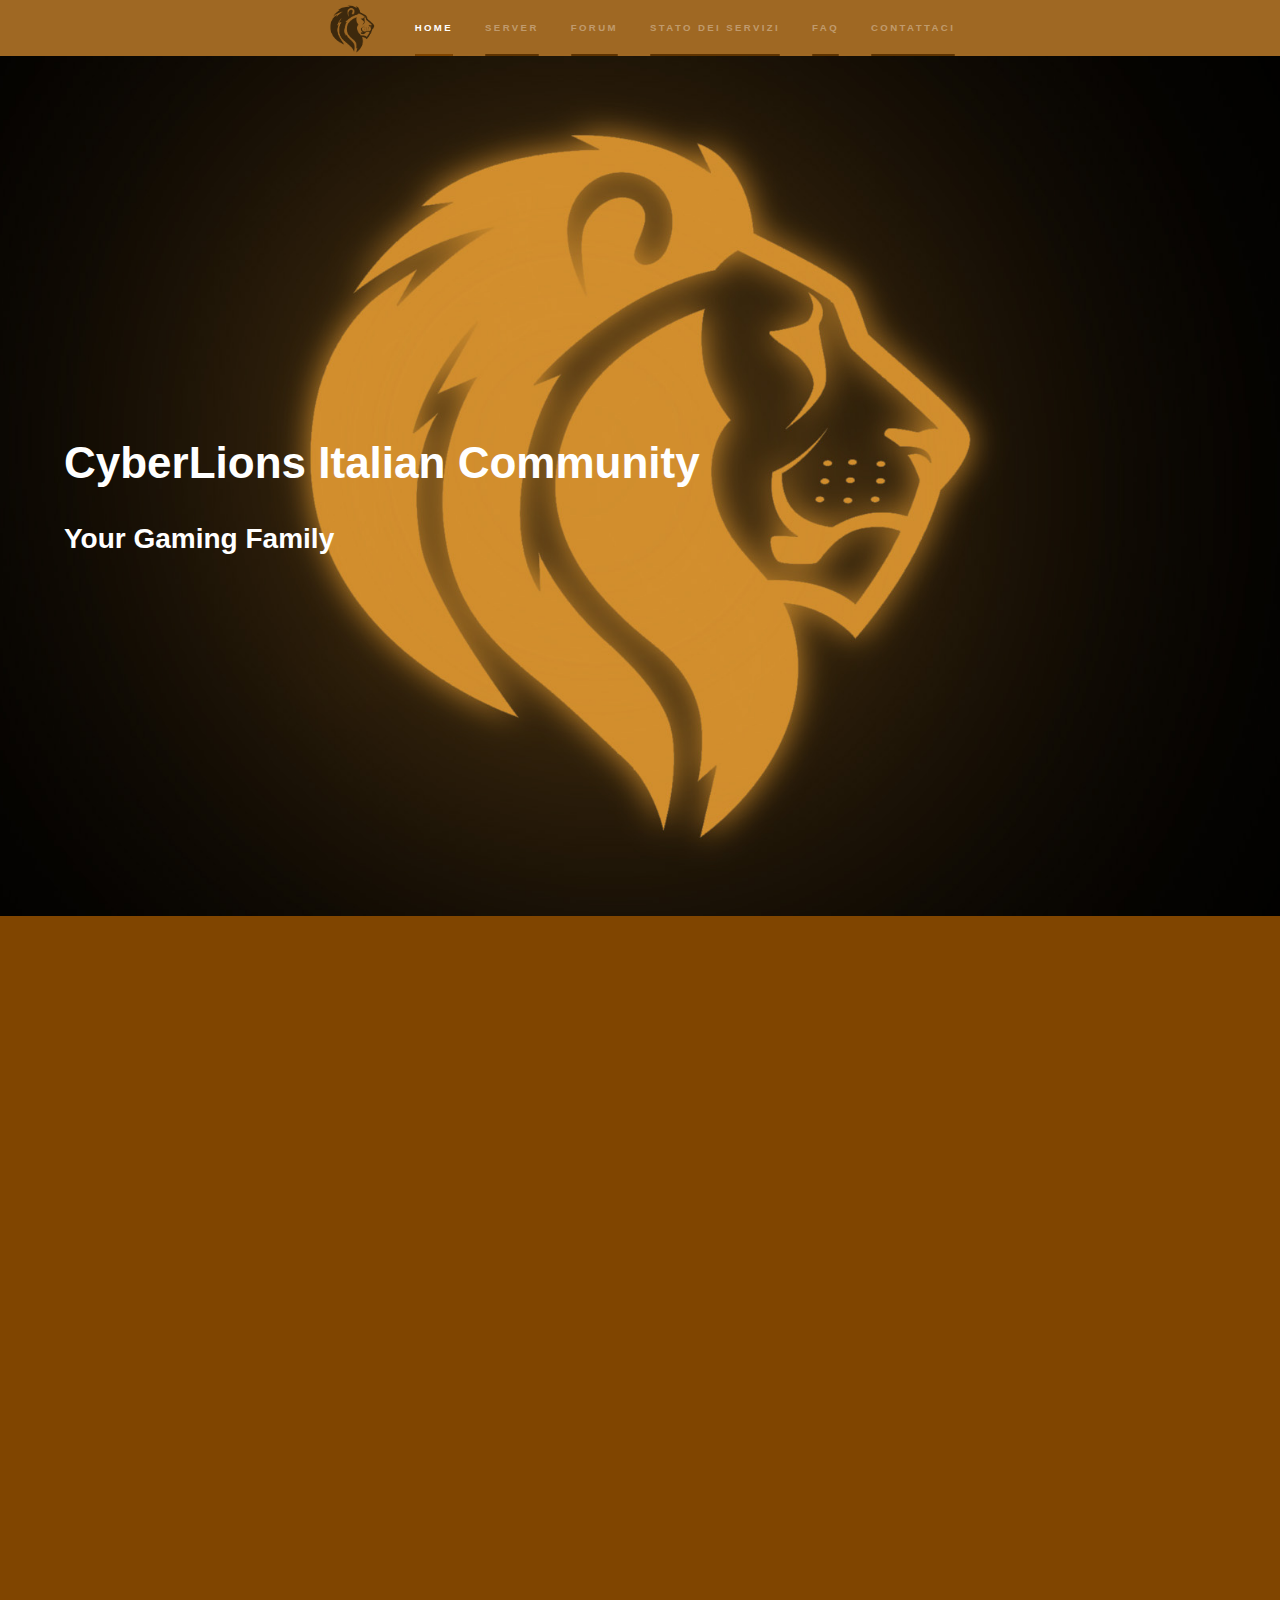
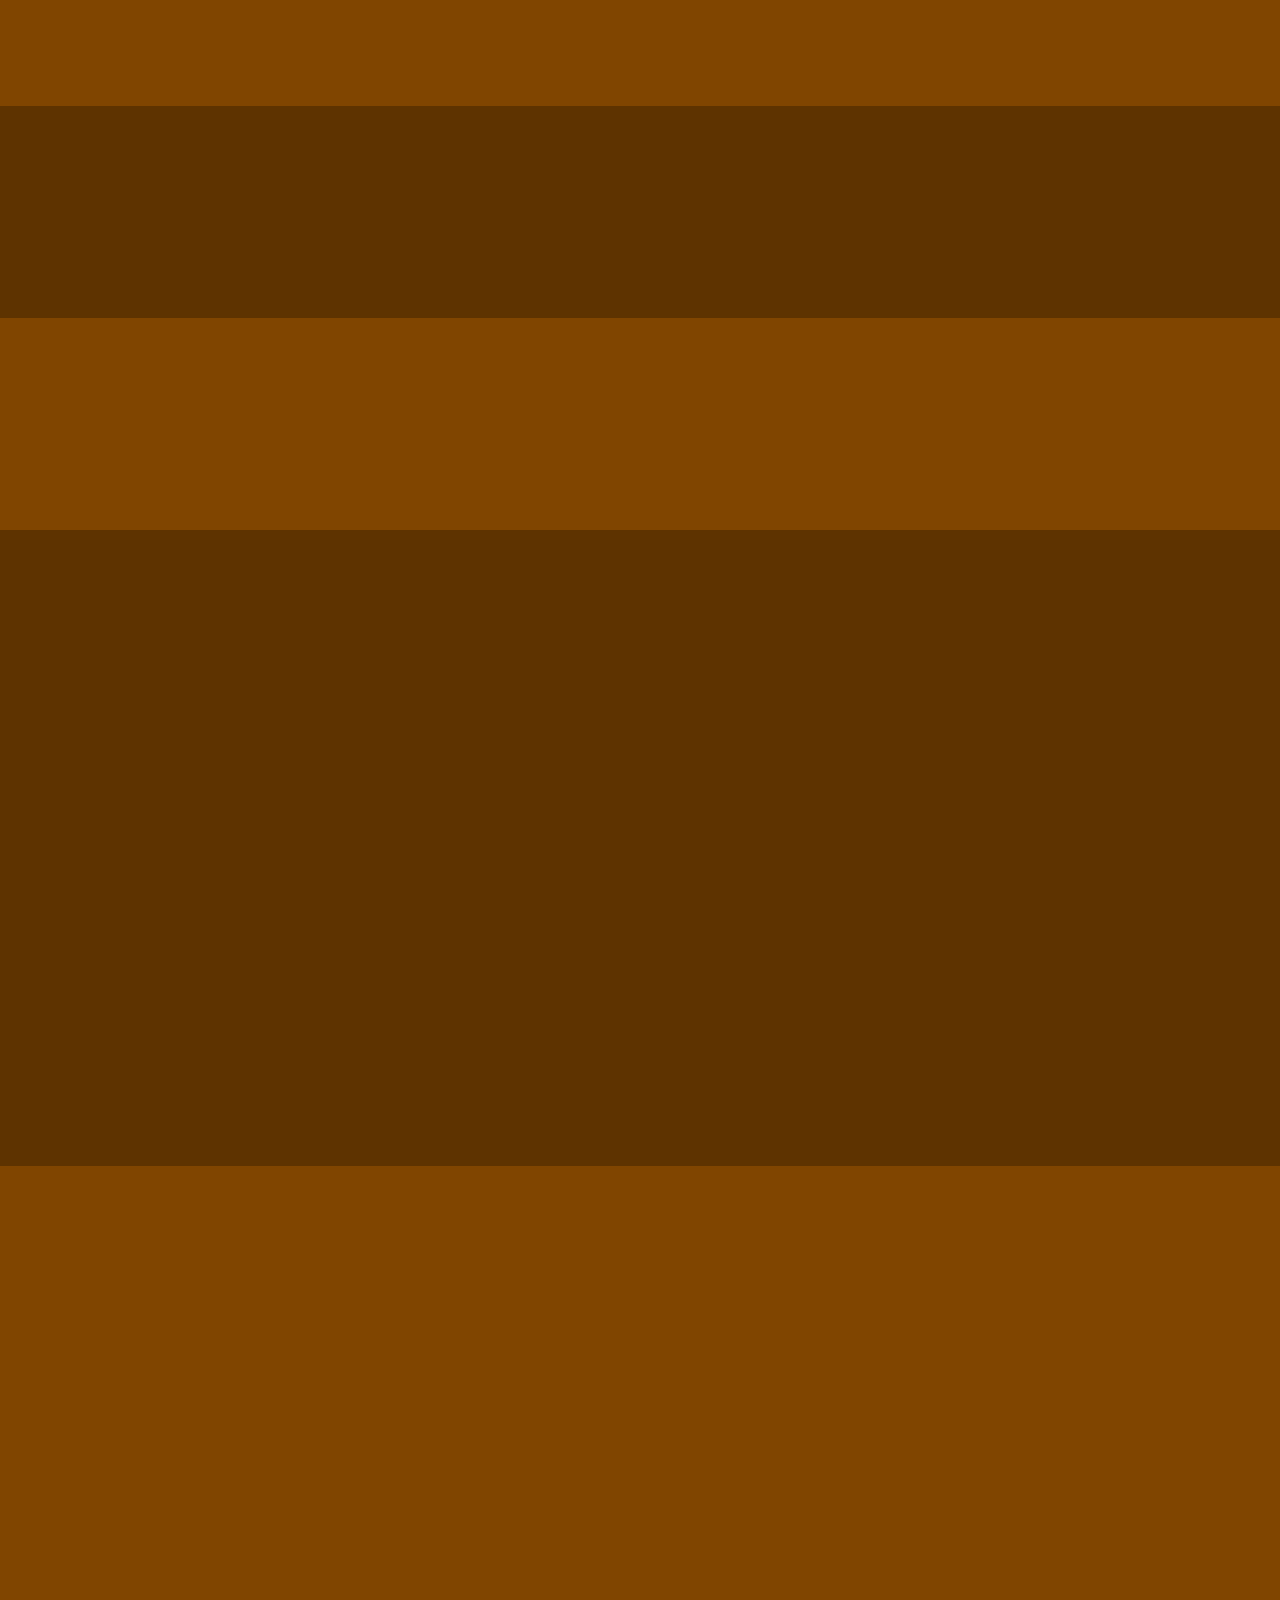
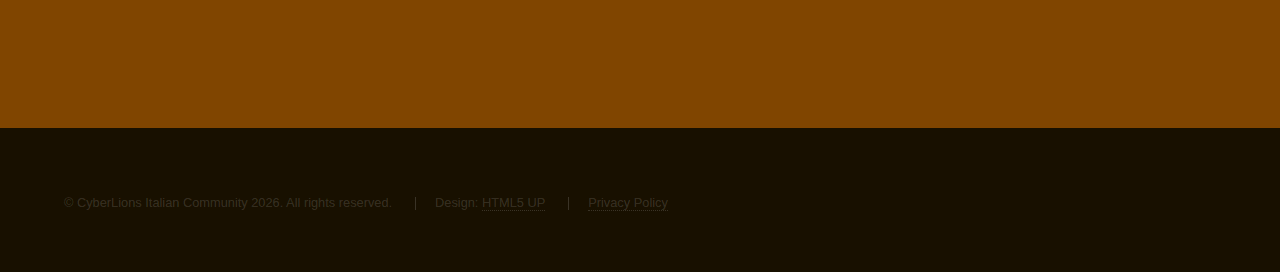
<file: index.html>
<!DOCTYPE HTML>
<!--
	Hyperspace by HTML5 UP
	html5up.net | @ajlkn
	Free for personal and commercial use under the CCA 3.0 license (html5up.net/license)
-->
<html lang="it">
	<head>
		<title>CyberLions Italian Community - Your Gaming Family</title>
		<meta charset="utf-8" />
		<meta name="viewport" content="width=device-width, initial-scale=1, user-scalable=yes" />
		<noscript><link rel="stylesheet" href="assets/css/noscript.css" /></noscript>
	</head>

	<style>
		body {
			background-color: #181000;
			opacity: 0;
		}
	</style>

<!--

	CSSnowflakes by pajasevi

	Link: https://github.com/pajasevi/CSSnowflakes

	This portion of the code is under the MIT license: https://github.com/pajasevi/CSSnowflakes/blob/master/LICENSE

-->

	<style>
/* customizable snowflake styling */
	.snowflake {
	  color: #fff;
	  font-size: 1em;
	  font-family: Arial, sans-serif;
	  text-shadow: 0 0 5px #000;
	}

		@-webkit-keyframes snowflakes-fall{0%{top:-10%}100%{top:100%}}@-webkit-keyframes snowflakes-shake{0%,100%{-webkit-transform:translateX(0);transform:translateX(0)}50%{-webkit-transform:translateX(80px);transform:translateX(80px)}}@keyframes snowflakes-fall{0%{top:-10%}100%{top:100%}}@keyframes snowflakes-shake{0%,100%{transform:translateX(0)}50%{transform:translateX(80px)}}.snowflake{position:fixed;top:-10%;z-index:9999;-webkit-user-select:none;-moz-user-select:none;-ms-user-select:none;user-select:none;cursor:default;-webkit-animation-name:snowflakes-fall,snowflakes-shake;-webkit-animation-duration:10s,3s;-webkit-animation-timing-function:linear,ease-in-out;-webkit-animation-iteration-count:infinite,infinite;-webkit-animation-play-state:running,running;animation-name:snowflakes-fall,snowflakes-shake;animation-duration:10s,3s;animation-timing-function:linear,ease-in-out;animation-iteration-count:infinite,infinite;animation-play-state:running,running}.snowflake:nth-of-type(0){left:1%;-webkit-animation-delay:0s,0s;animation-delay:0s,0s}.snowflake:nth-of-type(1){left:10%;-webkit-animation-delay:1s,1s;animation-delay:1s,1s}.snowflake:nth-of-type(2){left:20%;-webkit-animation-delay:6s,.5s;animation-delay:6s,.5s}.snowflake:nth-of-type(3){left:30%;-webkit-animation-delay:4s,2s;animation-delay:4s,2s}.snowflake:nth-of-type(4){left:40%;-webkit-animation-delay:2s,2s;animation-delay:2s,2s}.snowflake:nth-of-type(5){left:50%;-webkit-animation-delay:8s,3s;animation-delay:8s,3s}.snowflake:nth-of-type(6){left:60%;-webkit-animation-delay:6s,2s;animation-delay:6s,2s}.snowflake:nth-of-type(7){left:70%;-webkit-animation-delay:2.5s,1s;animation-delay:2.5s,1s}.snowflake:nth-of-type(8){left:80%;-webkit-animation-delay:1s,0s;animation-delay:1s,0s}.snowflake:nth-of-type(9){left:90%;-webkit-animation-delay:3s,1.5s;animation-delay:3s,1.5s}.snowflake:nth-of-type(10){left:25%;-webkit-animation-delay:2s,0s;animation-delay:2s,0s}.snowflake:nth-of-type(11){left:65%;-webkit-animation-delay:4s,2.5s;animation-delay:4s,2.5s}
	</style>

	<div class="snowflakes" aria-hidden="true" id="snow">
		<div class="snowflake">❅</div>
	  <div class="snowflake">❆</div>
		<div class="snowflake">❅</div>
	  <div class="snowflake">❆</div>
		<div class="snowflake">❅</div>
	  <div class="snowflake">❆</div>
		<div class="snowflake">❅</div>
	  <div class="snowflake">❆</div>
		<div class="snowflake">❅</div>
	  <div class="snowflake">❆</div>
		<div class="snowflake">❅</div>
	  <div class="snowflake">❆</div>
	</div>

<!-- End of snow effect code -->

<!-- Hide snow effect when it's not Christmas time -->

	<script>
		var today = new Date();
		var month = today.getMonth() + 1;
		var day = today.getDate();
		if ((month == 12 && day < 8) || (month == 1 && day > 6) || (month > 1 && month < 12))
			document.getElementById('snow').style.display="none";
	</script>

	<body class="is-preload">

		<!-- Sidebar -->
			<section id="sidebar">
				<div class="inner">
					<nav>
						<ul>
							<img src="images/brown.png" alt="" style="max-height:300px;height:100%"/>
							<li><a href="#intro">Home</a></li>
							<li><a href="#server">Server</a></li>
							<li><a href="#forum">Forum</a></li>
							<li><a href="#status">Stato dei servizi</a></li>
							<li><a href="#faq">FAQ</a></li>
							<li><a href="#contatti">Contattaci</a></li>
						</ul>
					</nav>
				</div>
			</section>

		<!-- Wrapper -->
			<div id="wrapper">

				<!-- Intro -->
					<section id="intro" class="wrapper style1 fullscreen fade-up">
						<div class="inner">
							<h1>CyberLions Italian Community</h1>
							<h2>Your Gaming Family</h2>
						</div>
					</section>

					<section id="server" class="wrapper style1 fade-up">
						<div class="inner">
							<section>
								<h2>Il nostro Server</h2>
								<p><span class="image left"><img src="images/server-1.png" alt="" height=125/></span>Ti diamo il benvenuto nel nostro server TeamSpeak! Potrai connetterti con i tuoi amici e comunicare in tempo reale mentre affronti i match più competitivi online.<br>Non devi fare altro che scaricare il client di TeamSpeak e potrai connetterti in tutta sicurezza e alla massima qualità di comunicazione.<br>Per qualsiasi richiesta potrai contattare un membro dello Staff, che sarà facilmente identificato dalla relativa icona nell’apposita sezione, ti aspettiamo!</p>
								<hr />
								<h2>La sicurezza è importante</h2>
								<p><span class="image right"><img src="images/server-2.png" alt="" height=125/></span>Noi di CyberLions pensiamo che la sicurezza non sia affatto un aspetto da sottovalutare, per questo lavoriamo attivamente ogni giorno al mantenimento del server e della nostra infrastruttura al fine di garantire la protezione contro le ultime vulnerabilità e una facile e sicura comunicazione.<br>La crittografia per la comunicazione è attiva di default in ogni canale, non dovrai fare altro che connetterti al nostro server e pensare solo a divertirti, al resto pensiamo noi.</p>
								<hr />
								<h2>I servizi aggiuntivi</h2>
								<p><span class="image left"><img src="images/server-3.png" alt="" height=125/></span>Il nostro Server è ricco di servizi aggiuntivi, che potrai richiedere diventando membro della community e iscrivendoti al Forum (maggiori informazioni nella sezione <a href="#contatti">Contattaci</a>).<br>Sono già disponibili MusicBot per i membri e stanze private con le impostazioni che meglio preferisci, connettiti e richiedi l’accesso ora</p>
							</section>
					</section>

					<section id="forum" class="wrapper style3 fade-up">
						<div class="inner">
							<section>
								<h2>Il nostro forum</h2>
								<p><span class="image left"><img src="images/forum.png" alt="" height=125/></span><a href="https://cyberlions-ita.forumcommunity.net/" target="_blank">Clicca qui</a> per accedere al forum</p>
							</section>
					</section>

					<section id="status" class="wrapper style1 fade-up">
						<div class="inner">
							<section>
								<h2>Lo stato dei servizi</h2>
								<p><span class="image left"><img src="images/stato.png" alt="" height=125/></span><a href="https://status.cyberlions-ita.eu/" target="_blank">Clicca qui</a> per vedere lo stato dei servizi</p>
							</section>
					</section>

					<section id="faq" class="wrapper style3 fade-up">
						<div class="inner">
							<section>
								<h2>F.A.Q.</h2><span class="image right"><img src="images/faq.png" alt="" height=125/></span>
								<p>Sicuramente avrai molte domande, speriamo tu possa trovare alcune delle risposte qui.<br>
									<ul>
										<li><b>Quale è l’indirizzo del server TeamSpeak?</b> L’indirizzo del nostro server è <a href="ts3server://ts.cyberlions-ita.eu">ts.cyberlions-ita.eu</a>.</li>
										<li><b>L'accesso al server è consentito a chiunque?</b> Sì, l'accesso al server TeamSpeak è consentito a chiunque senza alcun limite di tempo o orario, salvo la capacità della nostra infrastruttura. Tuttavia non sono consentite connessioni tramite VPN o Proxy, quindi se hai bisogno di utilizzare questi metodi ti invitiamo a contattarci.</li>
										<li><b>Ci sono limiti di tempo nella connessione del server?</b> Assolutamente no, il server è online 24/7 (salvo manutenzioni o malfunzionamenti). Sei libero di connetterti quando vuoi e per quanto tempo preferisci.</li>
										<li><b>La connessione è sicura?</b> Manteniamo sempre la nostra infrastruttura aggiornata contro le ultime vulnerabilità per assicurare stabilità e sicurezza. Ogni comunicazione è cifrata con <a href="https://it.wikipedia.org/wiki/Advanced_Encryption_Standard" target="_blank">AES-256</a> in ogni canale, ed è impossibile risalire a quanto scritto in un messaggio o comunicato verbalmente.</li>
										<li><b>Posso far connettere bot personali o altri utenti?</b> Puoi portare tutti i tuoi amici, mentre per software o bot sviluppati da terzi è gradita la richiesta ad un membro dello Staff.</li>
										<li><b>Ho un problema con il server, come posso fare?</b> Se hai problemi con la connessione al server ti invitiamo a visitare il sito ufficiale di TeamSpeak, se invece riscontri malfunzionamenti nell’utilizzo del servizio ti invitiamo a segnalarlo tempestivamente ad uno dei nostri contatti.</li>
										<li><b>Ho un problema con un utente, come posso fare?</b> Se hai problemi con un utente, cerca di risolverli civilmente nel rispetto della community, se ciò non è possibile per qualche motivo, sei invitato a contattare un membro dello Staff che interverrà e agirà di conseguenza se necessario.</li>
									</ul>
								</p>
							</section>
						</div>
					</section>

					<section id="contatti" class="wrapper style1 fade-up">
						<div class="inner">
							<h2>Dove puoi contattarci:</h2><span class="image right"><img src="images/busta.png" alt="" height=125/></span>
							<div class="style1">
								<section>
									<ul class="contact">
										<li>
											<h3>Email</h3>
												<ul>
													<li><a href="mailto:support@cyberlions-ita.eu">support@cyberlions-ita.eu</a></li>
													<li><a href="mailto:postmaster@cyberlions-ita.eu">postmaster@cyberlions-ita.eu</a></li>
												</ul>
										</li>
										<li>
											<h3>Social Network</h3>
											<ul class="icons">
												<li><a href="https://github.com/CyberLions-Italian-Community" class="icon brands fa-github"><span class="label" target="_blank">GitHub</span></a></li>
												<li><a href="https://www.instagram.com/cyberlionsita/" class="icon brands fa-instagram" target="_blank"><span class="label">Instagram</span></a></li>
												<li><a href="https://www.facebook.com/cyberlionsita/" class="icon brands fa-facebook-f" target="_blank"><span class="label">Facebook</span></a></li>
												<li><a href="https://discord.gg/efbBT5ycwx" class="icon brands fa-discord" target="_blank"><span class="label">Server Discord</span></a></li>
												<li><a href="https://steamcommunity.com/groups/CyberLionsITA" class="icon brands fa-steam" target="_blank"><span class="label">Gruppo Steam</span></a></li>
											</ul>
										</li>
										<h3>Aiutaci a migliorare</h3>
										<p>Puoi aiutarci a migliorare compilando <a href="https://forms.gle/cy2sLta6ZPKNCWAo9" target="_blank">questo form</a>.
										<li>
											<h3>Inoltre...</h3>
											Non dimenticare il <a href="https://t.me/cyberlions" target="_blank">canale Telegram</a> dedicato
										</li>
									</ul>
								</section>
							</div>
						</div>
					</section>

			</div>

		<!-- Footer -->
			<footer id="footer" class="wrapper style1-alt">
				<div class="inner">
					<ul class="menu">
						<li>&copy; CyberLions Italian Community <script>document.write(/\d{4}/.exec(Date())[0])</script>. All rights reserved.</li>
						<li>Design: <a href="http://html5up.net">HTML5 UP</a></li>
						<li><a href="https://www.iubenda.com/privacy-policy/94996950" class="iubenda-black iubenda-noiframe iubenda-embed iubenda-noiframe " title="Privacy Policy ">Privacy Policy</a><script type="text/javascript">(function (w,d) {var loader = function () {var s = d.createElement("script"), tag = d.getElementsByTagName("script")[0]; s.src="https://cdn.iubenda.com/iubenda.js"; tag.parentNode.insertBefore(s,tag);}; if(w.addEventListener){w.addEventListener("load", loader, false);}else if(w.attachEvent){w.attachEvent("onload", loader);}else{w.onload = loader;}})(window, document);</script></li>
					</ul>
				</div>
			</footer>

		<!-- Scripts -->
			<script src="assets/js/jquery.min.js"></script>
			<script src="assets/js/jquery.scrollex.min.js"></script>
			<script src="assets/js/jquery.scrolly.min.js"></script>
			<script src="assets/js/browser.min.js"></script>
			<script src="assets/js/breakpoints.min.js"></script>
			<script src="assets/js/util.js"></script>
			<script src="assets/js/main.js"></script>

	</body>

	<link rel="stylesheet" href="assets/css/main.css" />

	<style>
		body {
			opacity: 1;
		}
	</style>

</html>
</file>
<file: assets/css/noscript.css>
/*
	Hyperspace by HTML5 UP
	html5up.net | @ajlkn
	Free for personal and commercial use under the CCA 3.0 license (html5up.net/license)
*/

/* Spotlights */

	.spotlights > section > .image:before {
		opacity: 0 !important;
	}

	.spotlights > section > .content > .inner {
		-moz-transform: none !important;
		-webkit-transform: none !important;
		-ms-transform: none !important;
		transform: none !important;
		opacity: 1 !important;
	}

/* Wrapper */

	.wrapper > .inner {
		opacity: 1 !important;
		-moz-transform: none !important;
		-webkit-transform: none !important;
		-ms-transform: none !important;
		transform: none !important;
	}

/* Sidebar */

	#sidebar > .inner {
		opacity: 1 !important;
	}

	#sidebar nav > ul > li {
		-moz-transform: none !important;
		-webkit-transform: none !important;
		-ms-transform: none !important;
		transform: none !important;
		opacity: 1 !important;
	}
</file>
<file: assets/css/main.css>
@import url(fontawesome-all.min.css);

/*
	Hyperspace by HTML5 UP
	html5up.net | @ajlkn
	Free for personal and commercial use under the CCA 3.0 license (html5up.net/license)
*/

html, body, div, span, applet, object,
iframe, h1, h2, h3, h4, h5, h6, p, blockquote,
pre, a, abbr, acronym, address, big, cite,
code, del, dfn, em, img, ins, kbd, q, s, samp,
small, strike, strong, sub, sup, tt, var, b,
u, i, center, dl, dt, dd, ol, ul, li, fieldset,
form, label, legend, table, caption, tbody,
tfoot, thead, tr, th, td, article, aside,
canvas, details, embed, figure, figcaption,
footer, header, hgroup, menu, nav, output, ruby,
section, summary, time, mark, audio, video {
	margin: 0;
	padding: 0;
	border: 0;
	font-size: 100%;
	font: inherit;
	vertical-align: baseline;}

article, aside, details, figcaption, figure,
footer, header, hgroup, menu, nav, section {
	display: block;}

body {
	line-height: 1;
}

ol, ul {
	list-style: none;
}

blockquote, q {
	quotes: none;
}

	blockquote:before, blockquote:after, q:before, q:after {
		content: '';
		content: none;
	}

table {
	border-collapse: collapse;
	border-spacing: 0;
}

body {
	-webkit-text-size-adjust: none;
}

mark {
	background-color: transparent;
	color: inherit;
}

input::-moz-focus-inner {
	border: 0;
	padding: 0;
}

input, select, textarea {
	-moz-appearance: none;
	-webkit-appearance: none;
	-ms-appearance: none;
	appearance: none;
}

/* Basic */

	@-ms-viewport {
		width: device-width;
	}

	body {
		-ms-overflow-style: scrollbar;
	}

	@media screen and (max-width: 480px) {

		html, body {
			min-width: 320px;
		}

	}

	html {
		box-sizing: border-box;
	}

	*, *:before, *:after {
		box-sizing: inherit;
	}

	body {
		background: #804500;
	}

		body.is-preload *, body.is-preload *:before, body.is-preload *:after {
			-moz-animation: none !important;
			-webkit-animation: none !important;
			-ms-animation: none !important;
			animation: none !important;
			-moz-transition: none !important;
			-webkit-transition: none !important;
			-ms-transition: none !important;
			transition: none !important;
		}

/* Type */

	body, input, select, textarea {
		color: rgba(255, 255, 255, 0.55);
		font-family: Arial, Helvetica, sans-serif;
		font-size: 16.5pt;
		font-weight: normal;
		line-height: 1.75;
	}

		@media screen and (max-width: 1680px) {

			body, input, select, textarea {
				font-size: 13pt;
			}

		}

		@media screen and (max-width: 1280px) {

			body, input, select, textarea {
				font-size: 12pt;
			}

		}

		@media screen and (max-width: 360px) {

			body, input, select, textarea {
				font-size: 11pt;
			}

		}

	a {
		-moz-transition: color 0.2s ease, border-bottom-color 0.2s ease;
		-webkit-transition: color 0.2s ease, border-bottom-color 0.2s ease;
		-ms-transition: color 0.2s ease, border-bottom-color 0.2s ease;
		transition: color 0.2s ease, border-bottom-color 0.2s ease;
		border-bottom: dotted 1px rgba(255, 255, 255, 0.35);
		color: inherit;
		text-decoration: none;
	}

		a:hover {
			border-bottom-color: transparent;
			color: #ffffff;
		}

	strong, b {
		color: #ffffff;
		font-weight: bold;
	}

	em, i {
		font-style: italic;
	}

	p {
		margin: 0 0 2em 0;
	}

	h1, h2, h3, h4, h5, h6 {
		color: #ffffff;
		font-weight: bold;
		line-height: 1.5;
		margin: 0 0 0.5em 0;
	}

		h1 a, h2 a, h3 a, h4 a, h5 a, h6 a {
			color: inherit;
			text-decoration: none;
		}

	h1 {
		font-size: 2.75em;
	}

		h1.major {
			margin: 0 0 1.3em 0;
			position: relative;
			padding-bottom: 0.35em;
		}

			h1.major:after {
				background-image: -moz-linear-gradient(to right, #5e42a6, #b74e91);
				background-image: -webkit-linear-gradient(to right, #5e42a6, #b74e91);
				background-image: -ms-linear-gradient(to right, #5e42a6, #b74e91);
				background-image: linear-gradient(to right, #5e42a6, #b74e91);
				-moz-transition: max-width 0.2s ease;
				-webkit-transition: max-width 0.2s ease;
				-ms-transition: max-width 0.2s ease;
				transition: max-width 0.2s ease;
				border-radius: 0.2em;
				bottom: 0;
				content: '';
				height: 0.05em;
				position: absolute;
				right: 0;
				width: 100%;
			}

	h2 {
		font-size: 1.75em;
	}

	h3 {
		font-size: 1.1em;
	}

	h4 {
		font-size: 1em;
	}

	h5 {
		font-size: 0.8em;
	}

	h6 {
		font-size: 0.6em;
	}

	@media screen and (max-width: 736px) {

		h1 {
			font-size: 2em;
		}

		h2 {
			font-size: 1.25em;
		}

		h3 {
			font-size: 1em;
		}

		h4 {
			font-size: 0.8em;
		}

		h5 {
			font-size: 0.6em;
		}

		h6 {
			font-size: 0.6em;
		}

	}

	sub {
		font-size: 0.8em;
		position: relative;
		top: 0.5em;
	}

	sup {
		font-size: 0.8em;
		position: relative;
		top: -0.5em;
	}

	blockquote {
		border-left: solid 4px rgba(255, 255, 255, 0.15);
		font-style: italic;
		margin: 0 0 2em 0;
		padding: 0.5em 0 0.5em 2em;
	}

	code {
		background: rgba(255, 255, 255, 0.05);
		border-radius: 0.25em;
		border: solid 1px rgba(255, 255, 255, 0.15);
		font-family: "Courier New", monospace;
		font-size: 0.9em;
		margin: 0 0.25em;
		padding: 0.25em 0.65em;
	}

	pre {
		-webkit-overflow-scrolling: touch;
		font-family: "Courier New", monospace;
		font-size: 0.9em;
		margin: 0 0 2em 0;
	}

		pre code {
			display: block;
			line-height: 1.75em;
			padding: 1em 1.5em;
			overflow-x: auto;
		}

	hr {
		border: 0;
		border-bottom: solid 1px rgba(255, 255, 255, 0.15);
		margin: 2em 0;
	}

		hr.major {
			margin: 3em 0;
		}

	.align-left {
		text-align: left;
	}

	.align-center {
		text-align: center;
	}

	.align-right {
		text-align: right;
	}

/* Row */

	.row {
		display: flex;
		flex-wrap: wrap;
		box-sizing: border-box;
		align-items: stretch;
	}

		.row > * {
			box-sizing: border-box;
		}

		.row.gtr-uniform > * > :last-child {
			margin-bottom: 0;
		}

		.row.aln-left {
			justify-content: flex-start;
		}

		.row.aln-center {
			justify-content: center;
		}

		.row.aln-right {
			justify-content: flex-end;
		}

		.row.aln-top {
			align-items: flex-start;
		}

		.row.aln-middle {
			align-items: center;
		}

		.row.aln-bottom {
			align-items: flex-end;
		}

		.row > .imp {
			order: -1;
		}

		.row > .col-1 {
			width: 8.33333%;
		}

		.row > .off-1 {
			margin-left: 8.33333%;
		}

		.row > .col-2 {
			width: 16.66667%;
		}

		.row > .off-2 {
			margin-left: 16.66667%;
		}

		.row > .col-3 {
			width: 25%;
		}

		.row > .off-3 {
			margin-left: 25%;
		}

		.row > .col-4 {
			width: 33.33333%;
		}

		.row > .off-4 {
			margin-left: 33.33333%;
		}

		.row > .col-5 {
			width: 41.66667%;
		}

		.row > .off-5 {
			margin-left: 41.66667%;
		}

		.row > .col-6 {
			width: 50%;
		}

		.row > .off-6 {
			margin-left: 50%;
		}

		.row > .col-7 {
			width: 58.33333%;
		}

		.row > .off-7 {
			margin-left: 58.33333%;
		}

		.row > .col-8 {
			width: 66.66667%;
		}

		.row > .off-8 {
			margin-left: 66.66667%;
		}

		.row > .col-9 {
			width: 75%;
		}

		.row > .off-9 {
			margin-left: 75%;
		}

		.row > .col-10 {
			width: 83.33333%;
		}

		.row > .off-10 {
			margin-left: 83.33333%;
		}

		.row > .col-11 {
			width: 91.66667%;
		}

		.row > .off-11 {
			margin-left: 91.66667%;
		}

		.row > .col-12 {
			width: 100%;
		}

		.row > .off-12 {
			margin-left: 100%;
		}

		.row.gtr-0 {
			margin-top: 0;
			margin-left: 0em;
		}

			.row.gtr-0 > * {
				padding: 0 0 0 0em;
			}

			.row.gtr-0.gtr-uniform {
				margin-top: 0em;
			}

				.row.gtr-0.gtr-uniform > * {
					padding-top: 0em;
				}

		.row.gtr-25 {
			margin-top: 0;
			margin-left: -0.375em;
		}

			.row.gtr-25 > * {
				padding: 0 0 0 0.375em;
			}

			.row.gtr-25.gtr-uniform {
				margin-top: -0.375em;
			}

				.row.gtr-25.gtr-uniform > * {
					padding-top: 0.375em;
				}

		.row.gtr-50 {
			margin-top: 0;
			margin-left: -0.75em;
		}

			.row.gtr-50 > * {
				padding: 0 0 0 0.75em;
			}

			.row.gtr-50.gtr-uniform {
				margin-top: -0.75em;
			}

				.row.gtr-50.gtr-uniform > * {
					padding-top: 0.75em;
				}

		.row {
			margin-top: 0;
			margin-left: -1.5em;
		}

			.row > * {
				padding: 0 0 0 1.5em;
			}

			.row.gtr-uniform {
				margin-top: -1.5em;
			}

				.row.gtr-uniform > * {
					padding-top: 1.5em;
				}

		.row.gtr-150 {
			margin-top: 0;
			margin-left: -2.25em;
		}

			.row.gtr-150 > * {
				padding: 0 0 0 2.25em;
			}

			.row.gtr-150.gtr-uniform {
				margin-top: -2.25em;
			}

				.row.gtr-150.gtr-uniform > * {
					padding-top: 2.25em;
				}

		.row.gtr-200 {
			margin-top: 0;
			margin-left: -3em;
		}

			.row.gtr-200 > * {
				padding: 0 0 0 3em;
			}

			.row.gtr-200.gtr-uniform {
				margin-top: -3em;
			}

				.row.gtr-200.gtr-uniform > * {
					padding-top: 3em;
				}

		@media screen and (max-width: 1680px) {

			.row {
				display: flex;
				flex-wrap: wrap;
				box-sizing: border-box;
				align-items: stretch;
			}

				.row > * {
					box-sizing: border-box;
				}

				.row.gtr-uniform > * > :last-child {
					margin-bottom: 0;
				}

				.row.aln-left {
					justify-content: flex-start;
				}

				.row.aln-center {
					justify-content: center;
				}

				.row.aln-right {
					justify-content: flex-end;
				}

				.row.aln-top {
					align-items: flex-start;
				}

				.row.aln-middle {
					align-items: center;
				}

				.row.aln-bottom {
					align-items: flex-end;
				}

				.row > .imp-xlarge {
					order: -1;
				}

				.row > .col-1-xlarge {
					width: 8.33333%;
				}

				.row > .off-1-xlarge {
					margin-left: 8.33333%;
				}

				.row > .col-2-xlarge {
					width: 16.66667%;
				}

				.row > .off-2-xlarge {
					margin-left: 16.66667%;
				}

				.row > .col-3-xlarge {
					width: 25%;
				}

				.row > .off-3-xlarge {
					margin-left: 25%;
				}

				.row > .col-4-xlarge {
					width: 33.33333%;
				}

				.row > .off-4-xlarge {
					margin-left: 33.33333%;
				}

				.row > .col-5-xlarge {
					width: 41.66667%;
				}

				.row > .off-5-xlarge {
					margin-left: 41.66667%;
				}

				.row > .col-6-xlarge {
					width: 50%;
				}

				.row > .off-6-xlarge {
					margin-left: 50%;
				}

				.row > .col-7-xlarge {
					width: 58.33333%;
				}

				.row > .off-7-xlarge {
					margin-left: 58.33333%;
				}

				.row > .col-8-xlarge {
					width: 66.66667%;
				}

				.row > .off-8-xlarge {
					margin-left: 66.66667%;
				}

				.row > .col-9-xlarge {
					width: 75%;
				}

				.row > .off-9-xlarge {
					margin-left: 75%;
				}

				.row > .col-10-xlarge {
					width: 83.33333%;
				}

				.row > .off-10-xlarge {
					margin-left: 83.33333%;
				}

				.row > .col-11-xlarge {
					width: 91.66667%;
				}

				.row > .off-11-xlarge {
					margin-left: 91.66667%;
				}

				.row > .col-12-xlarge {
					width: 100%;
				}

				.row > .off-12-xlarge {
					margin-left: 100%;
				}

				.row.gtr-0 {
					margin-top: 0;
					margin-left: 0em;
				}

					.row.gtr-0 > * {
						padding: 0 0 0 0em;
					}

					.row.gtr-0.gtr-uniform {
						margin-top: 0em;
					}

						.row.gtr-0.gtr-uniform > * {
							padding-top: 0em;
						}

				.row.gtr-25 {
					margin-top: 0;
					margin-left: -0.375em;
				}

					.row.gtr-25 > * {
						padding: 0 0 0 0.375em;
					}

					.row.gtr-25.gtr-uniform {
						margin-top: -0.375em;
					}

						.row.gtr-25.gtr-uniform > * {
							padding-top: 0.375em;
						}

				.row.gtr-50 {
					margin-top: 0;
					margin-left: -0.75em;
				}

					.row.gtr-50 > * {
						padding: 0 0 0 0.75em;
					}

					.row.gtr-50.gtr-uniform {
						margin-top: -0.75em;
					}

						.row.gtr-50.gtr-uniform > * {
							padding-top: 0.75em;
						}

				.row {
					margin-top: 0;
					margin-left: -1.5em;
				}

					.row > * {
						padding: 0 0 0 1.5em;
					}

					.row.gtr-uniform {
						margin-top: -1.5em;
					}

						.row.gtr-uniform > * {
							padding-top: 1.5em;
						}

				.row.gtr-150 {
					margin-top: 0;
					margin-left: -2.25em;
				}

					.row.gtr-150 > * {
						padding: 0 0 0 2.25em;
					}

					.row.gtr-150.gtr-uniform {
						margin-top: -2.25em;
					}

						.row.gtr-150.gtr-uniform > * {
							padding-top: 2.25em;
						}

				.row.gtr-200 {
					margin-top: 0;
					margin-left: -3em;
				}

					.row.gtr-200 > * {
						padding: 0 0 0 3em;
					}

					.row.gtr-200.gtr-uniform {
						margin-top: -3em;
					}

						.row.gtr-200.gtr-uniform > * {
							padding-top: 3em;
						}

		}

		@media screen and (max-width: 1280px) {

			.row {
				display: flex;
				flex-wrap: wrap;
				box-sizing: border-box;
				align-items: stretch;
			}

				.row > * {
					box-sizing: border-box;
				}

				.row.gtr-uniform > * > :last-child {
					margin-bottom: 0;
				}

				.row.aln-left {
					justify-content: flex-start;
				}

				.row.aln-center {
					justify-content: center;
				}

				.row.aln-right {
					justify-content: flex-end;
				}

				.row.aln-top {
					align-items: flex-start;
				}

				.row.aln-middle {
					align-items: center;
				}

				.row.aln-bottom {
					align-items: flex-end;
				}

				.row > .imp-large {
					order: -1;
				}

				.row > .col-1-large {
					width: 8.33333%;
				}

				.row > .off-1-large {
					margin-left: 8.33333%;
				}

				.row > .col-2-large {
					width: 16.66667%;
				}

				.row > .off-2-large {
					margin-left: 16.66667%;
				}

				.row > .col-3-large {
					width: 25%;
				}

				.row > .off-3-large {
					margin-left: 25%;
				}

				.row > .col-4-large {
					width: 33.33333%;
				}

				.row > .off-4-large {
					margin-left: 33.33333%;
				}

				.row > .col-5-large {
					width: 41.66667%;
				}

				.row > .off-5-large {
					margin-left: 41.66667%;
				}

				.row > .col-6-large {
					width: 50%;
				}

				.row > .off-6-large {
					margin-left: 50%;
				}

				.row > .col-7-large {
					width: 58.33333%;
				}

				.row > .off-7-large {
					margin-left: 58.33333%;
				}

				.row > .col-8-large {
					width: 66.66667%;
				}

				.row > .off-8-large {
					margin-left: 66.66667%;
				}

				.row > .col-9-large {
					width: 75%;
				}

				.row > .off-9-large {
					margin-left: 75%;
				}

				.row > .col-10-large {
					width: 83.33333%;
				}

				.row > .off-10-large {
					margin-left: 83.33333%;
				}

				.row > .col-11-large {
					width: 91.66667%;
				}

				.row > .off-11-large {
					margin-left: 91.66667%;
				}

				.row > .col-12-large {
					width: 100%;
				}

				.row > .off-12-large {
					margin-left: 100%;
				}

				.row.gtr-0 {
					margin-top: 0;
					margin-left: 0em;
				}

					.row.gtr-0 > * {
						padding: 0 0 0 0em;
					}

					.row.gtr-0.gtr-uniform {
						margin-top: 0em;
					}

						.row.gtr-0.gtr-uniform > * {
							padding-top: 0em;
						}

				.row.gtr-25 {
					margin-top: 0;
					margin-left: -0.375em;
				}

					.row.gtr-25 > * {
						padding: 0 0 0 0.375em;
					}

					.row.gtr-25.gtr-uniform {
						margin-top: -0.375em;
					}

						.row.gtr-25.gtr-uniform > * {
							padding-top: 0.375em;
						}

				.row.gtr-50 {
					margin-top: 0;
					margin-left: -0.75em;
				}

					.row.gtr-50 > * {
						padding: 0 0 0 0.75em;
					}

					.row.gtr-50.gtr-uniform {
						margin-top: -0.75em;
					}

						.row.gtr-50.gtr-uniform > * {
							padding-top: 0.75em;
						}

				.row {
					margin-top: 0;
					margin-left: -1.5em;
				}

					.row > * {
						padding: 0 0 0 1.5em;
					}

					.row.gtr-uniform {
						margin-top: -1.5em;
					}

						.row.gtr-uniform > * {
							padding-top: 1.5em;
						}

				.row.gtr-150 {
					margin-top: 0;
					margin-left: -2.25em;
				}

					.row.gtr-150 > * {
						padding: 0 0 0 2.25em;
					}

					.row.gtr-150.gtr-uniform {
						margin-top: -2.25em;
					}

						.row.gtr-150.gtr-uniform > * {
							padding-top: 2.25em;
						}

				.row.gtr-200 {
					margin-top: 0;
					margin-left: -3em;
				}

					.row.gtr-200 > * {
						padding: 0 0 0 3em;
					}

					.row.gtr-200.gtr-uniform {
						margin-top: -3em;
					}

						.row.gtr-200.gtr-uniform > * {
							padding-top: 3em;
						}

		}

		@media screen and (max-width: 980px) {

			.row {
				display: flex;
				flex-wrap: wrap;
				box-sizing: border-box;
				align-items: stretch;
			}

				.row > * {
					box-sizing: border-box;
				}

				.row.gtr-uniform > * > :last-child {
					margin-bottom: 0;
				}

				.row.aln-left {
					justify-content: flex-start;
				}

				.row.aln-center {
					justify-content: center;
				}

				.row.aln-right {
					justify-content: flex-end;
				}

				.row.aln-top {
					align-items: flex-start;
				}

				.row.aln-middle {
					align-items: center;
				}

				.row.aln-bottom {
					align-items: flex-end;
				}

				.row > .imp-medium {
					order: -1;
				}

				.row > .col-1-medium {
					width: 8.33333%;
				}

				.row > .off-1-medium {
					margin-left: 8.33333%;
				}

				.row > .col-2-medium {
					width: 16.66667%;
				}

				.row > .off-2-medium {
					margin-left: 16.66667%;
				}

				.row > .col-3-medium {
					width: 25%;
				}

				.row > .off-3-medium {
					margin-left: 25%;
				}

				.row > .col-4-medium {
					width: 33.33333%;
				}

				.row > .off-4-medium {
					margin-left: 33.33333%;
				}

				.row > .col-5-medium {
					width: 41.66667%;
				}

				.row > .off-5-medium {
					margin-left: 41.66667%;
				}

				.row > .col-6-medium {
					width: 50%;
				}

				.row > .off-6-medium {
					margin-left: 50%;
				}

				.row > .col-7-medium {
					width: 58.33333%;
				}

				.row > .off-7-medium {
					margin-left: 58.33333%;
				}

				.row > .col-8-medium {
					width: 66.66667%;
				}

				.row > .off-8-medium {
					margin-left: 66.66667%;
				}

				.row > .col-9-medium {
					width: 75%;
				}

				.row > .off-9-medium {
					margin-left: 75%;
				}

				.row > .col-10-medium {
					width: 83.33333%;
				}

				.row > .off-10-medium {
					margin-left: 83.33333%;
				}

				.row > .col-11-medium {
					width: 91.66667%;
				}

				.row > .off-11-medium {
					margin-left: 91.66667%;
				}

				.row > .col-12-medium {
					width: 100%;
				}

				.row > .off-12-medium {
					margin-left: 100%;
				}

				.row.gtr-0 {
					margin-top: 0;
					margin-left: 0em;
				}

					.row.gtr-0 > * {
						padding: 0 0 0 0em;
					}

					.row.gtr-0.gtr-uniform {
						margin-top: 0em;
					}

						.row.gtr-0.gtr-uniform > * {
							padding-top: 0em;
						}

				.row.gtr-25 {
					margin-top: 0;
					margin-left: -0.375em;
				}

					.row.gtr-25 > * {
						padding: 0 0 0 0.375em;
					}

					.row.gtr-25.gtr-uniform {
						margin-top: -0.375em;
					}

						.row.gtr-25.gtr-uniform > * {
							padding-top: 0.375em;
						}

				.row.gtr-50 {
					margin-top: 0;
					margin-left: -0.75em;
				}

					.row.gtr-50 > * {
						padding: 0 0 0 0.75em;
					}

					.row.gtr-50.gtr-uniform {
						margin-top: -0.75em;
					}

						.row.gtr-50.gtr-uniform > * {
							padding-top: 0.75em;
						}

				.row {
					margin-top: 0;
					margin-left: -1.5em;
				}

					.row > * {
						padding: 0 0 0 1.5em;
					}

					.row.gtr-uniform {
						margin-top: -1.5em;
					}

						.row.gtr-uniform > * {
							padding-top: 1.5em;
						}

				.row.gtr-150 {
					margin-top: 0;
					margin-left: -2.25em;
				}

					.row.gtr-150 > * {
						padding: 0 0 0 2.25em;
					}

					.row.gtr-150.gtr-uniform {
						margin-top: -2.25em;
					}

						.row.gtr-150.gtr-uniform > * {
							padding-top: 2.25em;
						}

				.row.gtr-200 {
					margin-top: 0;
					margin-left: -3em;
				}

					.row.gtr-200 > * {
						padding: 0 0 0 3em;
					}

					.row.gtr-200.gtr-uniform {
						margin-top: -3em;
					}

						.row.gtr-200.gtr-uniform > * {
							padding-top: 3em;
						}

		}

		@media screen and (max-width: 736px) {

			.row {
				display: flex;
				flex-wrap: wrap;
				box-sizing: border-box;
				align-items: stretch;
			}

				.row > * {
					box-sizing: border-box;
				}

				.row.gtr-uniform > * > :last-child {
					margin-bottom: 0;
				}

				.row.aln-left {
					justify-content: flex-start;
				}

				.row.aln-center {
					justify-content: center;
				}

				.row.aln-right {
					justify-content: flex-end;
				}

				.row.aln-top {
					align-items: flex-start;
				}

				.row.aln-middle {
					align-items: center;
				}

				.row.aln-bottom {
					align-items: flex-end;
				}

				.row > .imp-small {
					order: -1;
				}

				.row > .col-1-small {
					width: 8.33333%;
				}

				.row > .off-1-small {
					margin-left: 8.33333%;
				}

				.row > .col-2-small {
					width: 16.66667%;
				}

				.row > .off-2-small {
					margin-left: 16.66667%;
				}

				.row > .col-3-small {
					width: 25%;
				}

				.row > .off-3-small {
					margin-left: 25%;
				}

				.row > .col-4-small {
					width: 33.33333%;
				}

				.row > .off-4-small {
					margin-left: 33.33333%;
				}

				.row > .col-5-small {
					width: 41.66667%;
				}

				.row > .off-5-small {
					margin-left: 41.66667%;
				}

				.row > .col-6-small {
					width: 50%;
				}

				.row > .off-6-small {
					margin-left: 50%;
				}

				.row > .col-7-small {
					width: 58.33333%;
				}

				.row > .off-7-small {
					margin-left: 58.33333%;
				}

				.row > .col-8-small {
					width: 66.66667%;
				}

				.row > .off-8-small {
					margin-left: 66.66667%;
				}

				.row > .col-9-small {
					width: 75%;
				}

				.row > .off-9-small {
					margin-left: 75%;
				}

				.row > .col-10-small {
					width: 83.33333%;
				}

				.row > .off-10-small {
					margin-left: 83.33333%;
				}

				.row > .col-11-small {
					width: 91.66667%;
				}

				.row > .off-11-small {
					margin-left: 91.66667%;
				}

				.row > .col-12-small {
					width: 100%;
				}

				.row > .off-12-small {
					margin-left: 100%;
				}

				.row.gtr-0 {
					margin-top: 0;
					margin-left: 0em;
				}

					.row.gtr-0 > * {
						padding: 0 0 0 0em;
					}

					.row.gtr-0.gtr-uniform {
						margin-top: 0em;
					}

						.row.gtr-0.gtr-uniform > * {
							padding-top: 0em;
						}

				.row.gtr-25 {
					margin-top: 0;
					margin-left: -0.375em;
				}

					.row.gtr-25 > * {
						padding: 0 0 0 0.375em;
					}

					.row.gtr-25.gtr-uniform {
						margin-top: -0.375em;
					}

						.row.gtr-25.gtr-uniform > * {
							padding-top: 0.375em;
						}

				.row.gtr-50 {
					margin-top: 0;
					margin-left: -0.75em;
				}

					.row.gtr-50 > * {
						padding: 0 0 0 0.75em;
					}

					.row.gtr-50.gtr-uniform {
						margin-top: -0.75em;
					}

						.row.gtr-50.gtr-uniform > * {
							padding-top: 0.75em;
						}

				.row {
					margin-top: 0;
					margin-left: -1.5em;
				}

					.row > * {
						padding: 0 0 0 1.5em;
					}

					.row.gtr-uniform {
						margin-top: -1.5em;
					}

						.row.gtr-uniform > * {
							padding-top: 1.5em;
						}

				.row.gtr-150 {
					margin-top: 0;
					margin-left: -2.25em;
				}

					.row.gtr-150 > * {
						padding: 0 0 0 2.25em;
					}

					.row.gtr-150.gtr-uniform {
						margin-top: -2.25em;
					}

						.row.gtr-150.gtr-uniform > * {
							padding-top: 2.25em;
						}

				.row.gtr-200 {
					margin-top: 0;
					margin-left: -3em;
				}

					.row.gtr-200 > * {
						padding: 0 0 0 3em;
					}

					.row.gtr-200.gtr-uniform {
						margin-top: -3em;
					}

						.row.gtr-200.gtr-uniform > * {
							padding-top: 3em;
						}

		}

		@media screen and (max-width: 480px) {

			.row {
				display: flex;
				flex-wrap: wrap;
				box-sizing: border-box;
				align-items: stretch;
			}

				.row > * {
					box-sizing: border-box;
				}

				.row.gtr-uniform > * > :last-child {
					margin-bottom: 0;
				}

				.row.aln-left {
					justify-content: flex-start;
				}

				.row.aln-center {
					justify-content: center;
				}

				.row.aln-right {
					justify-content: flex-end;
				}

				.row.aln-top {
					align-items: flex-start;
				}

				.row.aln-middle {
					align-items: center;
				}

				.row.aln-bottom {
					align-items: flex-end;
				}

				.row > .imp-xsmall {
					order: -1;
				}

				.row > .col-1-xsmall {
					width: 8.33333%;
				}

				.row > .off-1-xsmall {
					margin-left: 8.33333%;
				}

				.row > .col-2-xsmall {
					width: 16.66667%;
				}

				.row > .off-2-xsmall {
					margin-left: 16.66667%;
				}

				.row > .col-3-xsmall {
					width: 25%;
				}

				.row > .off-3-xsmall {
					margin-left: 25%;
				}

				.row > .col-4-xsmall {
					width: 33.33333%;
				}

				.row > .off-4-xsmall {
					margin-left: 33.33333%;
				}

				.row > .col-5-xsmall {
					width: 41.66667%;
				}

				.row > .off-5-xsmall {
					margin-left: 41.66667%;
				}

				.row > .col-6-xsmall {
					width: 50%;
				}

				.row > .off-6-xsmall {
					margin-left: 50%;
				}

				.row > .col-7-xsmall {
					width: 58.33333%;
				}

				.row > .off-7-xsmall {
					margin-left: 58.33333%;
				}

				.row > .col-8-xsmall {
					width: 66.66667%;
				}

				.row > .off-8-xsmall {
					margin-left: 66.66667%;
				}

				.row > .col-9-xsmall {
					width: 75%;
				}

				.row > .off-9-xsmall {
					margin-left: 75%;
				}

				.row > .col-10-xsmall {
					width: 83.33333%;
				}

				.row > .off-10-xsmall {
					margin-left: 83.33333%;
				}

				.row > .col-11-xsmall {
					width: 91.66667%;
				}

				.row > .off-11-xsmall {
					margin-left: 91.66667%;
				}

				.row > .col-12-xsmall {
					width: 100%;
				}

				.row > .off-12-xsmall {
					margin-left: 100%;
				}

				.row.gtr-0 {
					margin-top: 0;
					margin-left: 0em;
				}

					.row.gtr-0 > * {
						padding: 0 0 0 0em;
					}

					.row.gtr-0.gtr-uniform {
						margin-top: 0em;
					}

						.row.gtr-0.gtr-uniform > * {
							padding-top: 0em;
						}

				.row.gtr-25 {
					margin-top: 0;
					margin-left: -0.375em;
				}

					.row.gtr-25 > * {
						padding: 0 0 0 0.375em;
					}

					.row.gtr-25.gtr-uniform {
						margin-top: -0.375em;
					}

						.row.gtr-25.gtr-uniform > * {
							padding-top: 0.375em;
						}

				.row.gtr-50 {
					margin-top: 0;
					margin-left: -0.75em;
				}

					.row.gtr-50 > * {
						padding: 0 0 0 0.75em;
					}

					.row.gtr-50.gtr-uniform {
						margin-top: -0.75em;
					}

						.row.gtr-50.gtr-uniform > * {
							padding-top: 0.75em;
						}

				.row {
					margin-top: 0;
					margin-left: -1.5em;
				}

					.row > * {
						padding: 0 0 0 1.5em;
					}

					.row.gtr-uniform {
						margin-top: -1.5em;
					}

						.row.gtr-uniform > * {
							padding-top: 1.5em;
						}

				.row.gtr-150 {
					margin-top: 0;
					margin-left: -2.25em;
				}

					.row.gtr-150 > * {
						padding: 0 0 0 2.25em;
					}

					.row.gtr-150.gtr-uniform {
						margin-top: -2.25em;
					}

						.row.gtr-150.gtr-uniform > * {
							padding-top: 2.25em;
						}

				.row.gtr-200 {
					margin-top: 0;
					margin-left: -3em;
				}

					.row.gtr-200 > * {
						padding: 0 0 0 3em;
					}

					.row.gtr-200.gtr-uniform {
						margin-top: -3em;
					}

						.row.gtr-200.gtr-uniform > * {
							padding-top: 3em;
						}

		}

/* Box */

	.box {
		border-radius: 0.25em;
		border: solid 1px rgba(255, 255, 255, 0.15);
		margin-bottom: 2em;
		padding: 1.5em;
	}

		.box > :last-child,
		.box > :last-child > :last-child,
		.box > :last-child > :last-child > :last-child {
			margin-bottom: 0;
		}

		.box.alt {
			border: 0;
			border-radius: 0;
			padding: 0;
		}

/* Button */

	input[type="submit"],
	input[type="reset"],
	input[type="button"],
	button,
	.button {
		-moz-appearance: none;
		-webkit-appearance: none;
		-ms-appearance: none;
		appearance: none;
		-moz-transition: border-color 0.2s ease;
		-webkit-transition: border-color 0.2s ease;
		-ms-transition: border-color 0.2s ease;
		transition: border-color 0.2s ease;
		background-color: transparent;
		border: solid 1px !important;
		border-color: rgba(255, 255, 255, 0.15) !important;
		border-radius: 3em;
		color: #ffffff !important;
		cursor: pointer;
		display: inline-block;
		font-size: 0.6em;
		font-weight: bold;
		height: calc(4.75em + 2px);
		letter-spacing: 0.25em;
		line-height: 4.75em;
		outline: 0;
		padding: 0 3.75em;
		position: relative;
		text-align: center;
		text-decoration: none;
		text-transform: uppercase;
		white-space: nowrap;
	}

		input[type="submit"]:after,
		input[type="reset"]:after,
		input[type="button"]:after,
		button:after,
		.button:after {
			-moz-transform: scale(0.25);
			-webkit-transform: scale(0.25);
			-ms-transform: scale(0.25);
			transform: scale(0.25);
			pointer-events: none;
			-moz-transition: opacity 0.2s ease, -moz-transform 0.2s ease;
			-webkit-transition: opacity 0.2s ease, -webkit-transform 0.2s ease;
			-ms-transition: opacity 0.2s ease, -ms-transform 0.2s ease;
			transition: opacity 0.2s ease, transform 0.2s ease;
			background: #ffffff;
			border-radius: 3em;
			content: '';
			height: 100%;
			left: 0;
			opacity: 0;
			position: absolute;
			top: 0;
			width: 100%;
		}

		input[type="submit"].icon:before,
		input[type="reset"].icon:before,
		input[type="button"].icon:before,
		button.icon:before,
		.button.icon:before {
			margin-right: 0.75em;
		}

		input[type="submit"].fit,
		input[type="reset"].fit,
		input[type="button"].fit,
		button.fit,
		.button.fit {
			width: 100%;
		}

		input[type="submit"].small,
		input[type="reset"].small,
		input[type="button"].small,
		button.small,
		.button.small {
			font-size: 0.4em;
		}

		input[type="submit"].large,
		input[type="reset"].large,
		input[type="button"].large,
		button.large,
		.button.large {
			font-size: 0.8em;
		}

		input[type="submit"].primary,
		input[type="reset"].primary,
		input[type="button"].primary,
		button.primary,
		.button.primary {
			background-color: #ffffff;
			color: #312450 !important;
		}

			input[type="submit"].primary:after,
			input[type="reset"].primary:after,
			input[type="button"].primary:after,
			button.primary:after,
			.button.primary:after {
				display: none;
			}

		input[type="submit"].disabled, input[type="submit"]:disabled,
		input[type="reset"].disabled,
		input[type="reset"]:disabled,
		input[type="button"].disabled,
		input[type="button"]:disabled,
		button.disabled,
		button:disabled,
		.button.disabled,
		.button:disabled {
			cursor: default;
			opacity: 0.5;
			pointer-events: none;
		}

		input[type="submit"]:hover,
		input[type="reset"]:hover,
		input[type="button"]:hover,
		button:hover,
		.button:hover {
			border-color: rgba(255, 255, 255, 0.55) !important;
		}

			input[type="submit"]:hover:after,
			input[type="reset"]:hover:after,
			input[type="button"]:hover:after,
			button:hover:after,
			.button:hover:after {
				opacity: 0.05;
				-moz-transform: scale(1);
				-webkit-transform: scale(1);
				-ms-transform: scale(1);
				transform: scale(1);
			}

			input[type="submit"]:hover:active,
			input[type="reset"]:hover:active,
			input[type="button"]:hover:active,
			button:hover:active,
			.button:hover:active {
				border-color: #ffffff !important;
			}

				input[type="submit"]:hover:active:after,
				input[type="reset"]:hover:active:after,
				input[type="button"]:hover:active:after,
				button:hover:active:after,
				.button:hover:active:after {
					opacity: 0.1;
				}

/* Features */

	.features {
		display: -moz-flex;
		display: -webkit-flex;
		display: -ms-flex;
		display: flex;
		-moz-flex-wrap: wrap;
		-webkit-flex-wrap: wrap;
		-ms-flex-wrap: wrap;
		flex-wrap: wrap;
		border-radius: 0.25em;
		border: solid 1px rgba(255, 255, 255, 0.15);
		background: rgba(255, 255, 255, 0.05);
		margin: 0 0 2em 0;
	}

		.features section {
			padding: 3.5em 3em 1em 7em ;
			width: 50%;
			border-top: solid 1px rgba(255, 255, 255, 0.15);
			position: relative;
		}

			.features section:nth-child(-n + 2) {
				border-top-width: 0;
			}

			.features section:nth-child(2n) {
				border-left: solid 1px rgba(255, 255, 255, 0.15);
			}

			.features section .icon {
				-moz-transition: opacity 0.5s ease, -moz-transform 0.5s ease;
				-webkit-transition: opacity 0.5s ease, -webkit-transform 0.5s ease;
				-ms-transition: opacity 0.5s ease, -ms-transform 0.5s ease;
				transition: opacity 0.5s ease, transform 0.5s ease;
				-moz-transition-delay: 1s;
				-webkit-transition-delay: 1s;
				-ms-transition-delay: 1s;
				transition-delay: 1s;
				-moz-transform: scale(1);
				-webkit-transform: scale(1);
				-ms-transform: scale(1);
				transform: scale(1);
				position: absolute;
				left: 3em;
				top: 3em;
				opacity: 1;
			}

			.features section:nth-child(1) .icon {
				-moz-transition-delay: 0.15s;
				-webkit-transition-delay: 0.15s;
				-ms-transition-delay: 0.15s;
				transition-delay: 0.15s;
			}

			.features section:nth-child(2) .icon {
				-moz-transition-delay: 0.3s;
				-webkit-transition-delay: 0.3s;
				-ms-transition-delay: 0.3s;
				transition-delay: 0.3s;
			}

			.features section:nth-child(3) .icon {
				-moz-transition-delay: 0.45s;
				-webkit-transition-delay: 0.45s;
				-ms-transition-delay: 0.45s;
				transition-delay: 0.45s;
			}

			.features section:nth-child(4) .icon {
				-moz-transition-delay: 0.6s;
				-webkit-transition-delay: 0.6s;
				-ms-transition-delay: 0.6s;
				transition-delay: 0.6s;
			}

			.features section:nth-child(5) .icon {
				-moz-transition-delay: 0.75s;
				-webkit-transition-delay: 0.75s;
				-ms-transition-delay: 0.75s;
				transition-delay: 0.75s;
			}

			.features section:nth-child(6) .icon {
				-moz-transition-delay: 0.9s;
				-webkit-transition-delay: 0.9s;
				-ms-transition-delay: 0.9s;
				transition-delay: 0.9s;
			}

			.features section:nth-child(7) .icon {
				-moz-transition-delay: 1.05s;
				-webkit-transition-delay: 1.05s;
				-ms-transition-delay: 1.05s;
				transition-delay: 1.05s;
			}

			.features section:nth-child(8) .icon {
				-moz-transition-delay: 1.2s;
				-webkit-transition-delay: 1.2s;
				-ms-transition-delay: 1.2s;
				transition-delay: 1.2s;
			}

			.features section:nth-child(9) .icon {
				-moz-transition-delay: 1.35s;
				-webkit-transition-delay: 1.35s;
				-ms-transition-delay: 1.35s;
				transition-delay: 1.35s;
			}

			.features section:nth-child(10) .icon {
				-moz-transition-delay: 1.5s;
				-webkit-transition-delay: 1.5s;
				-ms-transition-delay: 1.5s;
				transition-delay: 1.5s;
			}

			.features section:nth-child(11) .icon {
				-moz-transition-delay: 1.65s;
				-webkit-transition-delay: 1.65s;
				-ms-transition-delay: 1.65s;
				transition-delay: 1.65s;
			}

			.features section:nth-child(12) .icon {
				-moz-transition-delay: 1.8s;
				-webkit-transition-delay: 1.8s;
				-ms-transition-delay: 1.8s;
				transition-delay: 1.8s;
			}

			.features section:nth-child(13) .icon {
				-moz-transition-delay: 1.95s;
				-webkit-transition-delay: 1.95s;
				-ms-transition-delay: 1.95s;
				transition-delay: 1.95s;
			}

			.features section:nth-child(14) .icon {
				-moz-transition-delay: 2.1s;
				-webkit-transition-delay: 2.1s;
				-ms-transition-delay: 2.1s;
				transition-delay: 2.1s;
			}

			.features section:nth-child(15) .icon {
				-moz-transition-delay: 2.25s;
				-webkit-transition-delay: 2.25s;
				-ms-transition-delay: 2.25s;
				transition-delay: 2.25s;
			}

			.features section:nth-child(16) .icon {
				-moz-transition-delay: 2.4s;
				-webkit-transition-delay: 2.4s;
				-ms-transition-delay: 2.4s;
				transition-delay: 2.4s;
			}

			.features section:nth-child(17) .icon {
				-moz-transition-delay: 2.55s;
				-webkit-transition-delay: 2.55s;
				-ms-transition-delay: 2.55s;
				transition-delay: 2.55s;
			}

			.features section:nth-child(18) .icon {
				-moz-transition-delay: 2.7s;
				-webkit-transition-delay: 2.7s;
				-ms-transition-delay: 2.7s;
				transition-delay: 2.7s;
			}

			.features section:nth-child(19) .icon {
				-moz-transition-delay: 2.85s;
				-webkit-transition-delay: 2.85s;
				-ms-transition-delay: 2.85s;
				transition-delay: 2.85s;
			}

			.features section:nth-child(20) .icon {
				-moz-transition-delay: 3s;
				-webkit-transition-delay: 3s;
				-ms-transition-delay: 3s;
				transition-delay: 3s;
			}

		.features.inactive section .icon {
			-moz-transform: scale(0.5);
			-webkit-transform: scale(0.5);
			-ms-transform: scale(0.5);
			transform: scale(0.5);
			opacity: 0;
		}

		@media screen and (max-width: 980px) {

			.features {
				display: block;
			}

				.features section {
					border-top-width: 1px !important;
					border-left-width: 0 !important;
					width: 100%;
				}

					.features section:first-child {
						border-top-width: 0 !important;
					}

		}

		@media screen and (max-width: 736px) {

			.features section {
				padding: 2.5em 1.5em 0.1em 5.5em ;
			}

				.features section .icon {
					left: 1.5em;
					top: 2em;
				}

		}

		@media screen and (max-width: 480px) {

			.features section {
				padding: 2em 1.5em 0.1em 1.5em ;
			}

				.features section .icon {
					left: 0;
					position: relative;
					top: 0;
				}

		}

/* Form */

	form {
		margin: 0 0 2em 0;
	}

		form > :last-child {
			margin-bottom: 0;
		}

		form > .fields {
			display: -moz-flex;
			display: -webkit-flex;
			display: -ms-flex;
			display: flex;
			-moz-flex-wrap: wrap;
			-webkit-flex-wrap: wrap;
			-ms-flex-wrap: wrap;
			flex-wrap: wrap;
			width: calc(100% + 3em);
			margin: -1.5em 0 2em -1.5em;
		}

			form > .fields > .field {
				-moz-flex-grow: 0;
				-webkit-flex-grow: 0;
				-ms-flex-grow: 0;
				flex-grow: 0;
				-moz-flex-shrink: 0;
				-webkit-flex-shrink: 0;
				-ms-flex-shrink: 0;
				flex-shrink: 0;
				padding: 1.5em 0 0 1.5em;
				width: calc(100% - 1.5em);
			}

				form > .fields > .field.half {
					width: calc(50% - 0.75em);
				}

				form > .fields > .field.third {
					width: calc(100%/3 - 0.5em);
				}

				form > .fields > .field.quarter {
					width: calc(25% - 0.375em);
				}

		@media screen and (max-width: 480px) {

			form > .fields {
				width: calc(100% + 3em);
				margin: -1.5em 0 2em -1.5em;
			}

				form > .fields > .field {
					padding: 1.5em 0 0 1.5em;
					width: calc(100% - 1.5em);
				}

					form > .fields > .field.half {
						width: calc(100% - 1.5em);
					}

					form > .fields > .field.third {
						width: calc(100% - 1.5em);
					}

					form > .fields > .field.quarter {
						width: calc(100% - 1.5em);
					}

		}

	label {
		color: #ffffff;
		font-weight: bold;
		line-height: 1.5;
		margin: 0 0 0.7em 0;
		display: block;
		font-size: 1.1em;
	}

	input[type="text"],
	input[type="password"],
	input[type="email"],
	input[type="tel"],
	select,
	textarea {
		-moz-appearance: none;
		-webkit-appearance: none;
		-ms-appearance: none;
		appearance: none;
		background: rgba(255, 255, 255, 0.05);
		border-radius: 0.25em;
		border: none;
		border: solid 1px rgba(255, 255, 255, 0.15);
		color: inherit;
		display: block;
		outline: 0;
		padding: 0 1em;
		text-decoration: none;
		width: 100%;
	}

		input[type="text"]:invalid,
		input[type="password"]:invalid,
		input[type="email"]:invalid,
		input[type="tel"]:invalid,
		select:invalid,
		textarea:invalid {
			box-shadow: none;
		}

		input[type="text"]:focus,
		input[type="password"]:focus,
		input[type="email"]:focus,
		input[type="tel"]:focus,
		select:focus,
		textarea:focus {
			border-color: #ffffff;
			box-shadow: 0 0 0 1px #ffffff;
		}

	select {
		background-image: url("data:image/svg+xml;charset=utf8,%3Csvg xmlns='http://www.w3.org/2000/svg' width='40' height='40' preserveAspectRatio='none' viewBox='0 0 40 40'%3E%3Cpath d='M9.4,12.3l10.4,10.4l10.4-10.4c0.2-0.2,0.5-0.4,0.9-0.4c0.3,0,0.6,0.1,0.9,0.4l3.3,3.3c0.2,0.2,0.4,0.5,0.4,0.9 c0,0.4-0.1,0.6-0.4,0.9L20.7,31.9c-0.2,0.2-0.5,0.4-0.9,0.4c-0.3,0-0.6-0.1-0.9-0.4L4.3,17.3c-0.2-0.2-0.4-0.5-0.4-0.9 c0-0.4,0.1-0.6,0.4-0.9l3.3-3.3c0.2-0.2,0.5-0.4,0.9-0.4S9.1,12.1,9.4,12.3z' fill='rgba(255, 255, 255, 0.15)' /%3E%3C/svg%3E");
		background-size: 1.25rem;
		background-repeat: no-repeat;
		background-position: calc(100% - 1rem) center;
		height: 2.75em;
		padding-right: 2.75em;
		text-overflow: ellipsis;
	}

		select option {
			color: #ffffff;
			background: #312450;
		}

		select:focus::-ms-value {
			background-color: transparent;
		}

		select::-ms-expand {
			display: none;
		}

	input[type="text"],
	input[type="password"],
	input[type="email"],
	select {
		height: 2.75em;
	}

	textarea {
		padding: 0.75em 1em;
	}

		body.is-ie textarea {
			min-height: 10em;
		}

	input[type="checkbox"],
	input[type="radio"] {
		-moz-appearance: none;
		-webkit-appearance: none;
		-ms-appearance: none;
		appearance: none;
		display: block;
		float: left;
		margin-right: -2em;
		opacity: 0;
		width: 1em;
		z-index: -1;
	}

		input[type="checkbox"] + label,
		input[type="radio"] + label {
			text-decoration: none;
			color: rgba(255, 255, 255, 0.55);
			cursor: pointer;
			display: inline-block;
			font-size: 1em;
			font-weight: normal;
			padding-left: 2.4em;
			padding-right: 0.75em;
			position: relative;
		}

			input[type="checkbox"] + label:before,
			input[type="radio"] + label:before {
				-moz-osx-font-smoothing: grayscale;
				-webkit-font-smoothing: antialiased;
				display: inline-block;
				font-style: normal;
				font-variant: normal;
				text-rendering: auto;
				line-height: 1;
				text-transform: none !important;
				font-family: 'Font Awesome 5 Free';
				font-weight: 900;
			}

			input[type="checkbox"] + label:before,
			input[type="radio"] + label:before {
				background: rgba(255, 255, 255, 0.05);
				border-radius: 0.25em;
				border: solid 1px rgba(255, 255, 255, 0.15);
				content: '';
				display: inline-block;
				font-size: 0.8em;
				height: 2.0625em;
				left: 0;
				line-height: 2.0625em;
				position: absolute;
				text-align: center;
				top: 0;
				width: 2.0625em;
			}

		input[type="checkbox"]:checked + label:before,
		input[type="radio"]:checked + label:before {
			background: #ffffff;
			border-color: #ffffff;
			color: #804500;
			content: '\f00c';
		}

		input[type="checkbox"]:focus + label:before,
		input[type="radio"]:focus + label:before {
			border-color: #ffffff;
			box-shadow: 0 0 0 1px #ffffff;
		}

	input[type="checkbox"] + label:before {
		border-radius: 0.25em;
	}

	input[type="radio"] + label:before {
		border-radius: 100%;
	}

	::-webkit-input-placeholder {
		color: rgba(255, 255, 255, 0.35) !important;
		opacity: 1.0;
	}

	:-moz-placeholder {
		color: rgba(255, 255, 255, 0.35) !important;
		opacity: 1.0;
	}

	::-moz-placeholder {
		color: rgba(255, 255, 255, 0.35) !important;
		opacity: 1.0;
	}

	:-ms-input-placeholder {
		color: rgba(255, 255, 255, 0.35) !important;
		opacity: 1.0;
	}

/* Icon */

	.icon {
		text-decoration: none;
		border-bottom: none;
		position: relative;
	}

		.icon:before {
			-moz-osx-font-smoothing: grayscale;
			-webkit-font-smoothing: antialiased;
			display: inline-block;
			font-style: normal;
			font-variant: normal;
			text-rendering: auto;
			line-height: 1;
			text-transform: none !important;
			font-family: 'Font Awesome 5 Free';
			font-weight: 400;
		}

		.icon > .label {
			display: none;
		}

		.icon:before {
			line-height: inherit;
		}

		.icon.solid:before {
			font-weight: 900;
		}

		.icon.brands:before {
			font-family: 'Font Awesome 5 Brands';
		}

		.icon.major {
			width: 2.5em;
			height: 2.5em;
			display: block;
			background: #ffffff;
			border-radius: 100%;
			color: #312450;
			text-align: center;
			line-height: 2.5em;
			margin: 0 0 1.3em 0;
		}

			.icon.major:before {
				font-size: 1.25em;
			}

				.wrapper.style1 .icon.major:before {
					color: #5e42a6;
				}

				.wrapper.style1-alt .icon.major:before {
					color: #493382;
				}

				.wrapper.style2 .icon.major:before {
					color: #5052b5;
				}

				.wrapper.style2-alt .icon.major:before {
					color: #3e4094;
				}

				.wrapper.style3 .icon.major:before {
					color: #b74e91;
				}

				.wrapper.style3-alt .icon.major:before {
					color: #953d75;
				}

/* Image */

	.image {
		border-radius: 0.25em;
		border: 0;
		display: inline-block;
		position: relative;
	}

		.image img {
			border-radius: 0.25em;
			display: block;
		}

		.image.left, .image.right {
			max-width: 40%;
		}

			.image.left img, .image.right img {
				width: 100%;
			}

		.image.left {
			float: left;
			margin: 0 1.5em 1em 0;
			top: 0.25em;
		}

		.image.right {
			float: right;
			margin: 0 0 1em 1.5em;
			top: 0.25em;
		}

		.image.fit {
			display: block;
			margin: 0 0 2em 0;
			width: 100%;
		}

			.image.fit img {
				width: 100%;
			}

		.image.main {
			display: block;
			margin: 0 0 3em 0;
			width: 100%;
		}

			.image.main img {
				width: 100%;
			}

/* List */

	ol {
		list-style: decimal;
		margin: 0 0 2em 0;
		padding-left: 1.25em;
	}

		ol li {
			padding-left: 0.25em;
		}

	ul {
		list-style: disc;
		margin: 0 0 2em 0;
		padding-left: 1em;
	}

		ul li {
			padding-left: 0.5em;
		}

		ul.alt {
			list-style: none;
			padding-left: 0;
		}

			ul.alt li {
				border-top: solid 1px rgba(255, 255, 255, 0.15);
				padding: 0.5em 0;
			}

				ul.alt li:first-child {
					border-top: 0;
					padding-top: 0;
				}

	dl {
		margin: 0 0 2em 0;
	}

		dl dt {
			display: block;
			font-weight: bold;
			margin: 0 0 1em 0;
		}

		dl dd {
			margin-left: 2em;
		}

/* Actions */

	ul.actions {
		display: -moz-flex;
		display: -webkit-flex;
		display: -ms-flex;
		display: flex;
		cursor: default;
		list-style: none;
		margin-left: -1em;
		padding-left: 0;
	}

		ul.actions li {
			padding: 0 0 0 1em;
			vertical-align: middle;
		}

		ul.actions.special {
			-moz-justify-content: center;
			-webkit-justify-content: center;
			-ms-justify-content: center;
			justify-content: center;
			width: 100%;
			margin-left: 0;
		}

			ul.actions.special li:first-child {
				padding-left: 0;
			}

		ul.actions.stacked {
			-moz-flex-direction: column;
			-webkit-flex-direction: column;
			-ms-flex-direction: column;
			flex-direction: column;
			margin-left: 0;
		}

			ul.actions.stacked li {
				padding: 1.3em 0 0 0;
			}

				ul.actions.stacked li:first-child {
					padding-top: 0;
				}

		ul.actions.fit {
			width: calc(100% + 1em);
		}

			ul.actions.fit li {
				-moz-flex-grow: 1;
				-webkit-flex-grow: 1;
				-ms-flex-grow: 1;
				flex-grow: 1;
				-moz-flex-shrink: 1;
				-webkit-flex-shrink: 1;
				-ms-flex-shrink: 1;
				flex-shrink: 1;
				width: 100%;
			}

				ul.actions.fit li > * {
					width: 100%;
				}

			ul.actions.fit.stacked {
				width: 100%;
			}

		@media screen and (max-width: 480px) {

			ul.actions:not(.fixed) {
				-moz-flex-direction: column;
				-webkit-flex-direction: column;
				-ms-flex-direction: column;
				flex-direction: column;
				margin-left: 0;
				width: 100% !important;
			}

				ul.actions:not(.fixed) li {
					-moz-flex-grow: 1;
					-webkit-flex-grow: 1;
					-ms-flex-grow: 1;
					flex-grow: 1;
					-moz-flex-shrink: 1;
					-webkit-flex-shrink: 1;
					-ms-flex-shrink: 1;
					flex-shrink: 1;
					padding: 1em 0 0 0;
					text-align: center;
					width: 100%;
				}

					ul.actions:not(.fixed) li > * {
						width: 100%;
					}

					ul.actions:not(.fixed) li:first-child {
						padding-top: 0;
					}

					ul.actions:not(.fixed) li input[type="submit"],
					ul.actions:not(.fixed) li input[type="reset"],
					ul.actions:not(.fixed) li input[type="button"],
					ul.actions:not(.fixed) li button,
					ul.actions:not(.fixed) li .button {
						width: 100%;
					}

						ul.actions:not(.fixed) li input[type="submit"].icon:before,
						ul.actions:not(.fixed) li input[type="reset"].icon:before,
						ul.actions:not(.fixed) li input[type="button"].icon:before,
						ul.actions:not(.fixed) li button.icon:before,
						ul.actions:not(.fixed) li .button.icon:before {
							margin-left: -0.5rem;
						}

		}

/* Contact */

	ul.contact {
		list-style: none;
		padding: 0;
	}

		ul.contact > li {
			padding: 0;
			margin: 1.5em 0 0 0;
		}

			ul.contact > li:first-child {
				margin-top: 0;
			}

/* Icons */

	ul.icons {
		cursor: default;
		list-style: none;
		padding-left: 0;
	}

		ul.icons li {
			display: inline-block;
			padding: 0 0.75em 0 0;
		}

			ul.icons li:last-child {
				padding-right: 0;
			}

			ul.icons li > a, ul.icons li > span {
				border: 0;
			}

				ul.icons li > a .label, ul.icons li > span .label {
					display: none;
				}

/* Menu */

	ul.menu {
		list-style: none;
		padding: 0;
	}

		ul.menu > li {
			border-left: solid 1px rgba(255, 255, 255, 0.15);
			display: inline-block;
			line-height: 1;
			margin-left: 1.5em;
			padding: 0 0 0 1.5em;
		}

			ul.menu > li:first-child {
				border-left: 0;
				margin: 0;
				padding-left: 0;
			}

		@media screen and (max-width: 480px) {

			ul.menu > li {
				border-left: 0;
				display: block;
				line-height: inherit;
				margin: 0.5em 0 0 0;
				padding-left: 0;
			}

		}

/* Section/Article */

	section.special, article.special {
		text-align: center;
	}

	header p {
		color: rgba(255, 255, 255, 0.35);
		position: relative;
		margin: 0 0 1.5em 0;
	}

	header h2 + p {
		font-size: 1.25em;
		margin-top: -1em;
		line-height: 1.5em;
	}

	header h3 + p {
		font-size: 1.1em;
		margin-top: -0.8em;
		line-height: 1.5em;
	}

	header h4 + p,
	header h5 + p,
	header h6 + p {
		font-size: 0.9em;
		margin-top: -0.6em;
		line-height: 1.5em;
	}

/* Split */

	.split {
		display: -moz-flex;
		display: -webkit-flex;
		display: -ms-flex;
		display: flex;
	}

		.split > * {
			width: calc(50% - 2.5em);
		}

		.split > :nth-child(2n - 1) {
			padding-right: 2.5em;
			border-right: solid 1px rgba(255, 255, 255, 0.15);
		}

		.split > :nth-child(2n) {
			padding-left: 2.5em;
		}

		.split.style1 > :nth-child(2n - 1) {
			width: calc(66.66666% - 2.5em);
		}

		.split.style1 > :nth-child(2n) {
			width: calc(33.33333% - 2.5em);
		}

		@media screen and (max-width: 1680px) {

			.split > * {
				width: calc(50% - 2em);
			}

			.split > :nth-child(2n - 1) {
				padding-right: 2em;
			}

			.split > :nth-child(2n) {
				padding-left: 2em;
			}

			.split.style1 > :nth-child(2n - 1) {
				width: calc(66.66666% - 2em);
			}

			.split.style1 > :nth-child(2n) {
				width: calc(33.33333% - 2em);
			}

		}

		@media screen and (max-width: 980px) {

			.split {
				display: block;
			}

				.split > * {
					border-top: solid 1px rgba(255, 255, 255, 0.15);
					margin: 4em 0 0 0;
					padding: 4em 0 0 0;
					width: 100% !important;
				}

				.split > :nth-child(2n - 1) {
					border-right: 0;
					padding-right: 0;
				}

				.split > :nth-child(2n) {
					padding-left: 0;
				}

				.split > :first-child {
					border-top: 0;
					margin-top: 0;
					padding-top: 0;
				}

		}

		@media screen and (max-width: 736px) {

			.split > * {
				margin: 3em 0 0 0;
				padding: 3em 0 0 0;
			}

		}

/* Spotlights */

	.spotlights > section {
		display: -moz-flex;
		display: -webkit-flex;
		display: -ms-flex;
		display: flex;
		-moz-flex-direction: row;
		-webkit-flex-direction: row;
		-ms-flex-direction: row;
		flex-direction: row;
		min-height: 22.5em;
	}

		body.is-ie .spotlights > section {
			min-height: 0;
		}

		.spotlights > section > .image {
			background-position: center center;
			background-size: cover;
			border-radius: 0;
			display: block;
			position: relative;
			width: 25em;
		}

			.spotlights > section > .image img {
				border-radius: 0;
				display: block;
			}

			.spotlights > section > .image:before {
				-moz-transition: opacity 1s ease;
				-webkit-transition: opacity 1s ease;
				-ms-transition: opacity 1s ease;
				transition: opacity 1s ease;
				background: rgba(49, 36, 80, 0.9);
				content: '';
				display: block;
				height: 100%;
				left: 0;
				opacity: 0;
				position: absolute;
				top: 0;
				width: 100%;
			}

		.spotlights > section > .content {
			padding: 4em 5em 2em 5em ;
			display: -moz-flex;
			display: -webkit-flex;
			display: -ms-flex;
			display: flex;
			-moz-flex-direction: column;
			-webkit-flex-direction: column;
			-ms-flex-direction: column;
			flex-direction: column;
			-moz-justify-content: center;
			-webkit-justify-content: center;
			-ms-justify-content: center;
			justify-content: center;
			width: 50em;
			-ms-flex: 1;
		}

			.spotlights > section > .content > .inner {
				-moz-transform: translateX(0) translateY(0);
				-webkit-transform: translateX(0) translateY(0);
				-ms-transform: translateX(0) translateY(0);
				transform: translateX(0) translateY(0);
				-moz-transition: opacity 1s ease, -moz-transform 1s ease;
				-webkit-transition: opacity 1s ease, -webkit-transform 1s ease;
				-ms-transition: opacity 1s ease, -ms-transform 1s ease;
				transition: opacity 1s ease, transform 1s ease;
				opacity: 1;
			}

		.spotlights > section:nth-child(2) {
			background-color: rgba(0, 0, 0, 0.05);
		}

		.spotlights > section:nth-child(3) {
			background-color: rgba(0, 0, 0, 0.1);
		}

		.spotlights > section.inactive > .image:before,
		body.is-preload .spotlights > section > .image:before {
			opacity: 1;
		}

		.spotlights > section.inactive > .content > .inner,
		body.is-preload .spotlights > section > .content > .inner {
			-moz-transform: translateX(-1em);
			-webkit-transform: translateX(-1em);
			-ms-transform: translateX(-1em);
			transform: translateX(-1em);
			opacity: 0;
		}

		@media screen and (max-width: 1680px) {

			.spotlights > section > .content {
				padding: 4em 4em 2em 4em ;
			}

		}

		@media screen and (max-width: 980px) {

			.spotlights > section {
				display: block;
			}

				.spotlights > section > .image {
					width: 100%;
					height: 50vh;
				}

				.spotlights > section > .content {
					width: 100%;
				}

				.spotlights > section.inactive > .content > .inner,
				body.is-preload .spotlights > section > .content > .inner {
					-moz-transform: translateY(1em);
					-webkit-transform: translateY(1em);
					-ms-transform: translateY(1em);
					transform: translateY(1em);
				}

		}

		@media screen and (max-width: 736px) {

			.spotlights > section > .image {
				height: 50vh;
				min-height: 15em;
			}

			.spotlights > section > .content {
				padding: 3em 2em 1em 2em ;
			}

		}

/* Table */

	.table-wrapper {
		-webkit-overflow-scrolling: touch;
		overflow-x: auto;
	}

	table {
		margin: 0 0 2em 0;
		width: 100%;
	}

		table tbody tr {
			border: solid 1px rgba(255, 255, 255, 0.15);
			border-left: 0;
			border-right: 0;
		}

			table tbody tr:nth-child(2n + 1) {
				background-color: rgba(255, 255, 255, 0.05);
			}

		table td {
			padding: 0.75em 0.75em;
		}

		table th {
			color: #ffffff;
			font-size: 1em;
			font-weight: bold;
			padding: 0 0.75em 0.75em 0.75em;
			text-align: left;
		}

		table thead {
			border-bottom: solid 2px rgba(255, 255, 255, 0.15);
		}

		table tfoot {
			border-top: solid 2px rgba(255, 255, 255, 0.15);
		}

		table.alt {
			border-collapse: separate;
		}

			table.alt tbody tr td {
				border: solid 1px rgba(255, 255, 255, 0.15);
				border-left-width: 0;
				border-top-width: 0;
			}

				table.alt tbody tr td:first-child {
					border-left-width: 1px;
				}

			table.alt tbody tr:first-child td {
				border-top-width: 1px;
			}

			table.alt thead {
				border-bottom: 0;
			}

			table.alt tfoot {
				border-top: 0;
			}

/* Wrapper */

	.wrapper {
		position: relative;
	}

		.wrapper > .inner {
			padding: 5em 5em 3em 5em ;
			max-width: 100%;
			width: 75em;
		}

			@media screen and (max-width: 1680px) {

				.wrapper > .inner {
					padding: 4em 4em 2em 4em ;
				}

			}

			@media screen and (max-width: 1280px) {

				.wrapper > .inner {
					width: 100%;
				}

			}

			@media screen and (max-width: 736px) {

				.wrapper > .inner {
					padding: 3em 2em 1em 2em ;
				}

			}

		.wrapper.alt {
			background-color: #261c3e;
		}

		.wrapper.style1 {
			background-color: #804500;
		}

		.wrapper.style1-alt {
			background-color: #181000;
		}

		.wrapper.style2 {
			background-color: #5052b5;
		}

		.wrapper.style2-alt {
			background-color: #3e4094;
		}

		.wrapper.style3 {
			background-color: #5e3300;
		}

		.wrapper.style3-alt {
			background-color: #953d75;
		}

		.wrapper.fullscreen {
			display: -moz-flex;
			display: -webkit-flex;
			display: -ms-flex;
			display: flex;
			-moz-flex-direction: column;
			-webkit-flex-direction: column;
			-ms-flex-direction: column;
			flex-direction: column;
			-moz-justify-content: center;
			-webkit-justify-content: center;
			-ms-justify-content: center;
			justify-content: center;
			min-height: 100vh;
		}

			body.is-ie .wrapper.fullscreen {
				height: 100vh;
			}

			@media screen and (max-width: 1280px) {

				.wrapper.fullscreen {
					min-height: calc(100vh - 2.5em);
				}

					body.is-ie .wrapper.fullscreen {
						height: calc(100vh - 2.5em);
					}

			}

			@media screen and (max-width: 736px) {

				.wrapper.fullscreen {
					padding: 2em 0;
					min-height: 0;
				}

					body.is-ie .wrapper.fullscreen {
						height: auto;
					}

			}

		.wrapper.fade-up > .inner {
			-moz-transform: translateY(0);
			-webkit-transform: translateY(0);
			-ms-transform: translateY(0);
			transform: translateY(0);
			-moz-transition: opacity 1s ease, -moz-transform 1s ease;
			-webkit-transition: opacity 1s ease, -webkit-transform 1s ease;
			-ms-transition: opacity 1s ease, -ms-transform 1s ease;
			transition: opacity 1s ease, transform 1s ease;
			opacity: 1.0;
		}

		.wrapper.fade-up.inactive > .inner,
		body.is-preload .wrapper.fade-up > .inner {
			opacity: 0;
			-moz-transform: translateY(1em);
			-webkit-transform: translateY(1em);
			-ms-transform: translateY(1em);
			transform: translateY(1em);
		}

		.wrapper.fade-down > .inner {
			-moz-transform: translateY(0);
			-webkit-transform: translateY(0);
			-ms-transform: translateY(0);
			transform: translateY(0);
			-moz-transition: opacity 1s ease, -moz-transform 1s ease;
			-webkit-transition: opacity 1s ease, -webkit-transform 1s ease;
			-ms-transition: opacity 1s ease, -ms-transform 1s ease;
			transition: opacity 1s ease, transform 1s ease;
			opacity: 1.0;
		}

		.wrapper.fade-down.inactive > .inner,
		body.is-preload .wrapper.fade-down > .inner {
			opacity: 0;
			-moz-transform: translateY(-1em);
			-webkit-transform: translateY(-1em);
			-ms-transform: translateY(-1em);
			transform: translateY(-1em);
		}

		.wrapper.fade > .inner {
			-moz-transition: opacity 1s ease;
			-webkit-transition: opacity 1s ease;
			-ms-transition: opacity 1s ease;
			transition: opacity 1s ease;
			opacity: 1.0;
		}

		.wrapper.fade.inactive > .inner,
		body.is-preload .wrapper.fade > .inner {
			opacity: 0;
		}

/* Header */

	#header {
		display: -moz-flex;
		display: -webkit-flex;
		display: -ms-flex;
		display: flex;
		background-color: #5e42a6;
		cursor: default;
		padding: 1.75em 2em;
	}

		#header > .title {
			border: 0;
			color: #ffffff;
			display: block;
			font-size: 1.25em;
			font-weight: bold;
		}

		#header > nav {
			-moz-flex: 1;
			-webkit-flex: 1;
			-ms-flex: 1;
			flex: 1;
			text-align: right;
		}

			#header > nav > ul {
				margin: 0;
				padding: 0;
			}

				#header > nav > ul > li {
					display: inline-block;
					margin-left: 1.75em;
					padding: 0;
					vertical-align: middle;
				}

					#header > nav > ul > li:first-child {
						margin-left: 0;
					}

					#header > nav > ul > li a {
						border: 0;
						color: rgba(255, 255, 255, 0.35);
						display: inline-block;
						font-size: 0.6em;
						font-weight: bold;
						letter-spacing: 0.25em;
						text-transform: uppercase;
					}

						#header > nav > ul > li a:hover {
							color: rgba(255, 255, 255, 0.55);
						}

						#header > nav > ul > li a.active {
							color: #ffffff;
						}

		@media screen and (max-width: 736px) {

			#header {
				padding: 1em 2em;
			}

		}

		@media screen and (max-width: 480px) {

			#header {
				display: block;
				padding: 0 2em;
				text-align: left;
			}

				#header .title {
					font-size: 1.25em;
					padding: 1em 0;
				}

				#header > nav {
					border-top: solid 1px rgba(255, 255, 255, 0.15);
					text-align: inherit;
				}

					#header > nav > ul > li {
						margin-left: 1.5em;
					}

						#header > nav > ul > li a {
							height: 6em;
							line-height: 6em;
						}

		}

/* Wrapper (main) */

	#sidebar + #wrapper {
		margin-left: 18em;
	}

		@media screen and (max-width: 1280px) {

			#sidebar + #wrapper {
				margin-left: 0;
				padding-top: 3.5em;
			}

		}

		@media screen and (max-width: 736px) {

			#sidebar + #wrapper {
				padding-top: 0;
			}

		}

	#header + #wrapper > .wrapper > .inner {
		margin: 0 auto;
	}

/* Footer */

	#sidebar + #wrapper + #footer {
		margin-left: 18em;
	}

		@media screen and (max-width: 1280px) {

			#sidebar + #wrapper + #footer {
				margin-left: 0;
			}

		}

	#footer > .inner a {
		border-bottom-color: rgba(255, 255, 255, 0.15);
	}

		#footer > .inner a:hover {
			border-bottom-color: transparent;
		}

	#footer > .inner .menu {
		font-size: 0.8em;
		color: rgba(255, 255, 255, 0.15);
	}

	#header + #wrapper + #footer > .inner {
		margin: 0 auto;
	}

/* Sidebar */

	#sidebar {
		padding: 2.5em 2.5em 0.5em 2.5em ;
		background: #9f6823;
		cursor: default;
		height: 100vh;
		left: 0;
		overflow-x: hidden;
		overflow-y: auto;
		position: fixed;
		text-align: right;
		top: 0;
		width: 18em;
		z-index: 10000;
	}

		#sidebar > .inner {
			display: -moz-flex;
			display: -webkit-flex;
			display: -ms-flex;
			display: flex;
			-moz-flex-direction: column;
			-webkit-flex-direction: column;
			-ms-flex-direction: column;
			flex-direction: column;
			-moz-justify-content: center;
			-webkit-justify-content: center;
			-ms-justify-content: center;
			justify-content: center;
			-moz-transform: translateY(0);
			-webkit-transform: translateY(0);
			-ms-transform: translateY(0);
			transform: translateY(0);
			-moz-transition: opacity 1s ease;
			-webkit-transition: opacity 1s ease;
			-ms-transition: opacity 1s ease;
			transition: opacity 1s ease;
			min-height: 100%;
			opacity: 1;
			width: 100%;
		}

			body.is-ie #sidebar > .inner {
				height: 100%;
			}

		#sidebar nav > ul {
			list-style: none;
			padding: 0;
		}

			#sidebar nav > ul > li {
				-moz-transform: translateY(0);
				-webkit-transform: translateY(0);
				-ms-transform: translateY(0);
				transform: translateY(0);
				-moz-transition: opacity 0.15s ease, -moz-transform 0.75s ease;
				-webkit-transition: opacity 0.15s ease, -webkit-transform 0.75s ease;
				-ms-transition: opacity 0.15s ease, -ms-transform 0.75s ease;
				transition: opacity 0.15s ease, transform 0.75s ease;
				margin: 1.5em 0 0 0;
				opacity: 1;
				padding: 0;
				position: relative;
			}

				#sidebar nav > ul > li:first-child {
					margin: 0;
				}

				#sidebar nav > ul > li:nth-child(1) {
					-moz-transition-delay: 0.45s;
					-webkit-transition-delay: 0.45s;
					-ms-transition-delay: 0.45s;
					transition-delay: 0.45s;
				}

				#sidebar nav > ul > li:nth-child(2) {
					-moz-transition-delay: 0.65s;
					-webkit-transition-delay: 0.65s;
					-ms-transition-delay: 0.65s;
					transition-delay: 0.65s;
				}

				#sidebar nav > ul > li:nth-child(3) {
					-moz-transition-delay: 0.85s;
					-webkit-transition-delay: 0.85s;
					-ms-transition-delay: 0.85s;
					transition-delay: 0.85s;
				}

				#sidebar nav > ul > li:nth-child(4) {
					-moz-transition-delay: 1.05s;
					-webkit-transition-delay: 1.05s;
					-ms-transition-delay: 1.05s;
					transition-delay: 1.05s;
				}

				#sidebar nav > ul > li:nth-child(5) {
					-moz-transition-delay: 1.25s;
					-webkit-transition-delay: 1.25s;
					-ms-transition-delay: 1.25s;
					transition-delay: 1.25s;
				}

				#sidebar nav > ul > li:nth-child(6) {
					-moz-transition-delay: 1.45s;
					-webkit-transition-delay: 1.45s;
					-ms-transition-delay: 1.45s;
					transition-delay: 1.45s;
				}

				#sidebar nav > ul > li:nth-child(7) {
					-moz-transition-delay: 1.65s;
					-webkit-transition-delay: 1.65s;
					-ms-transition-delay: 1.65s;
					transition-delay: 1.65s;
				}

				#sidebar nav > ul > li:nth-child(8) {
					-moz-transition-delay: 1.85s;
					-webkit-transition-delay: 1.85s;
					-ms-transition-delay: 1.85s;
					transition-delay: 1.85s;
				}

				#sidebar nav > ul > li:nth-child(9) {
					-moz-transition-delay: 2.05s;
					-webkit-transition-delay: 2.05s;
					-ms-transition-delay: 2.05s;
					transition-delay: 2.05s;
				}

				#sidebar nav > ul > li:nth-child(10) {
					-moz-transition-delay: 2.25s;
					-webkit-transition-delay: 2.25s;
					-ms-transition-delay: 2.25s;
					transition-delay: 2.25s;
				}

				#sidebar nav > ul > li:nth-child(11) {
					-moz-transition-delay: 2.45s;
					-webkit-transition-delay: 2.45s;
					-ms-transition-delay: 2.45s;
					transition-delay: 2.45s;
				}

				#sidebar nav > ul > li:nth-child(12) {
					-moz-transition-delay: 2.65s;
					-webkit-transition-delay: 2.65s;
					-ms-transition-delay: 2.65s;
					transition-delay: 2.65s;
				}

				#sidebar nav > ul > li:nth-child(13) {
					-moz-transition-delay: 2.85s;
					-webkit-transition-delay: 2.85s;
					-ms-transition-delay: 2.85s;
					transition-delay: 2.85s;
				}

				#sidebar nav > ul > li:nth-child(14) {
					-moz-transition-delay: 3.05s;
					-webkit-transition-delay: 3.05s;
					-ms-transition-delay: 3.05s;
					transition-delay: 3.05s;
				}

				#sidebar nav > ul > li:nth-child(15) {
					-moz-transition-delay: 3.25s;
					-webkit-transition-delay: 3.25s;
					-ms-transition-delay: 3.25s;
					transition-delay: 3.25s;
				}

				#sidebar nav > ul > li:nth-child(16) {
					-moz-transition-delay: 3.45s;
					-webkit-transition-delay: 3.45s;
					-ms-transition-delay: 3.45s;
					transition-delay: 3.45s;
				}

				#sidebar nav > ul > li:nth-child(17) {
					-moz-transition-delay: 3.65s;
					-webkit-transition-delay: 3.65s;
					-ms-transition-delay: 3.65s;
					transition-delay: 3.65s;
				}

				#sidebar nav > ul > li:nth-child(18) {
					-moz-transition-delay: 3.85s;
					-webkit-transition-delay: 3.85s;
					-ms-transition-delay: 3.85s;
					transition-delay: 3.85s;
				}

				#sidebar nav > ul > li:nth-child(19) {
					-moz-transition-delay: 4.05s;
					-webkit-transition-delay: 4.05s;
					-ms-transition-delay: 4.05s;
					transition-delay: 4.05s;
				}

				#sidebar nav > ul > li:nth-child(20) {
					-moz-transition-delay: 4.25s;
					-webkit-transition-delay: 4.25s;
					-ms-transition-delay: 4.25s;
					transition-delay: 4.25s;
				}

		#sidebar nav a {
			-moz-transition: color 0.2s ease;
			-webkit-transition: color 0.2s ease;
			-ms-transition: color 0.2s ease;
			transition: color 0.2s ease;
			border: 0;
			color: rgba(255, 255, 255, 0.35);
			display: block;
			font-size: 0.6em;
			font-weight: bold;
			letter-spacing: 0.25em;
			line-height: 1.75;
			outline: 0;
			padding: 1.35em 0;
			position: relative;
			text-decoration: none;
			text-transform: uppercase;
		}

			#sidebar nav a:before, #sidebar nav a:after {
				border-radius: 0.2em;
				bottom: 0;
				content: '';
				height: 0.2em;
				position: absolute;
				right: 0;
				width: 100%;
			}

			#sidebar nav a:before {
				background: #5e3300;
			}

			#sidebar nav a:after {
				background-image: -moz-linear-gradient(to right, #181000, #5e3300);
				background-image: -webkit-linear-gradient(to right, #181000, #5e3300);
				background-image: -ms-linear-gradient(to right, #181000, #5e3300);
				background-image: linear-gradient(to right, #181000, #5e3300);
				-moz-transition: max-width 0.2s ease;
				-webkit-transition: max-width 0.2s ease;
				-ms-transition: max-width 0.2s ease;
				transition: max-width 0.2s ease;
				max-width: 0;
			}

			#sidebar nav a:hover {
				color: rgba(255, 255, 255, 0.55);
			}

			#sidebar nav a.active {
				color: #ffffff;
			}

				#sidebar nav a.active:after {
					max-width: 100%;
				}

		body.is-preload #sidebar > .inner {
			opacity: 0;
		}

		body.is-preload #sidebar nav ul li {
			-moz-transform: translateY(2em);
			-webkit-transform: translateY(2em);
			-ms-transform: translateY(2em);
			transform: translateY(2em);
			opacity: 0;
		}

		@media screen and (max-width: 1280px) {

			#sidebar {
				height: 3.5em;
				left: 0;
				line-height: 3.5em;
				overflow: hidden;
				padding: 0;
				text-align: center;
				top: 0;
				width: 100%;
			}

				#sidebar > .inner {
					-moz-flex-direction: row;
					-webkit-flex-direction: row;
					-ms-flex-direction: row;
					flex-direction: row;
					-moz-align-items: -moz-stretch;
					-webkit-align-items: -webkit-stretch;
					-ms-align-items: -ms-stretch;
					align-items: stretch;
					height: inherit;
					line-height: inherit;
				}

				#sidebar nav {
					height: inherit;
					line-height: inherit;
				}

					#sidebar nav ul {
						display: -moz-flex;
						display: -webkit-flex;
						display: -ms-flex;
						display: flex;
						height: inherit;
						line-height: inherit;
						margin: 0;
					}

						#sidebar nav ul li {
							display: block;
							height: inherit;
							line-height: inherit;
							margin: 0 0 0 2em;
							padding: 0;
						}

					#sidebar nav a {
						height: inherit;
						line-height: inherit;
						padding: 0;
					}

						#sidebar nav a:after {
							background-image: none;
							background-color: #804500;
						}

		}

		@media screen and (max-width: 736px) {

			#sidebar {
				display: none;
			}

		}

/* Intro */

	#intro {
		background-attachment: fixed;
		background-image: url("/images/CL.jpg");
		background-position: center;
		background-repeat: no-repeat;
		background-size: cover;
	}

		#intro p {
			font-size: 1.25em;
		}

			@media screen and (max-width: 980px) {

				#intro p br {
					display: none;
				}

			}

			@media screen and (max-width: 736px) {

				#intro p {
					font-size: 1em;
				}

			}

		@media screen and (max-width: 1280px) {

			#intro {
				background-attachment: scroll;
			}

		}
</file>
